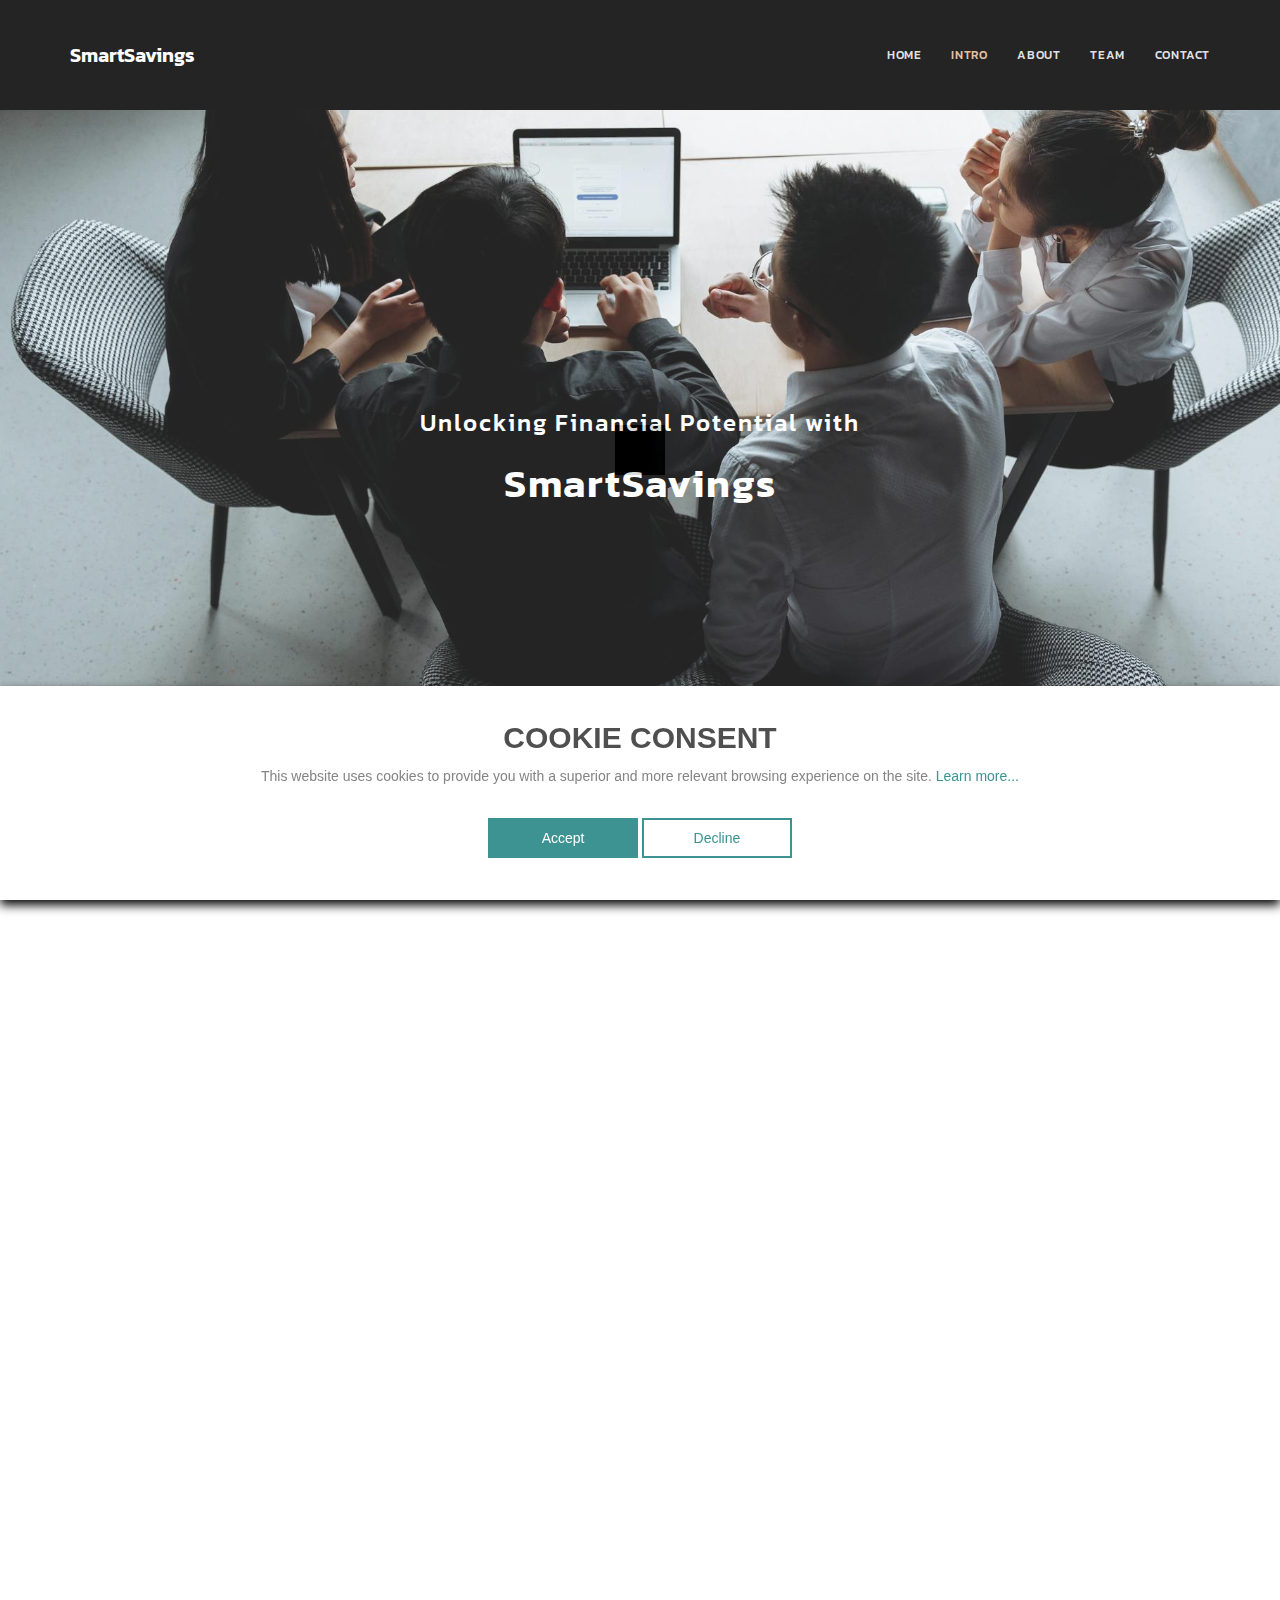
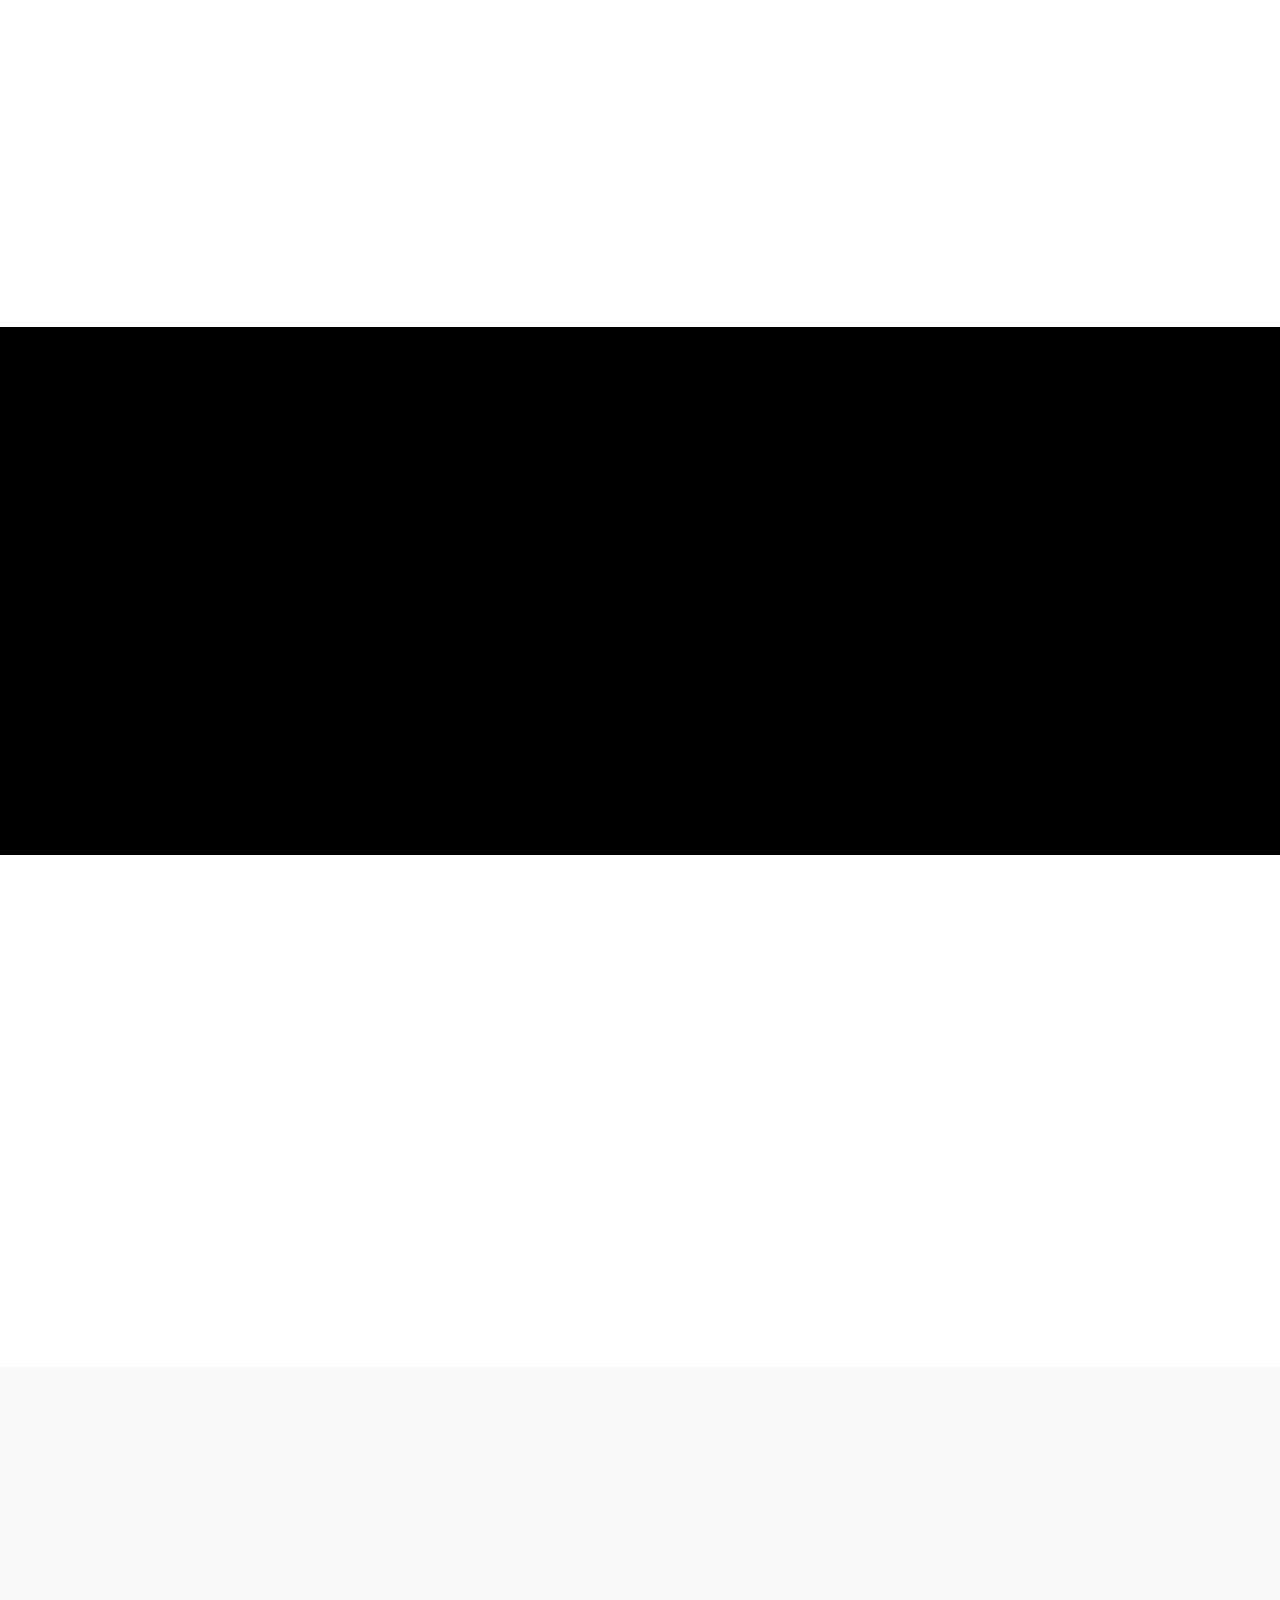
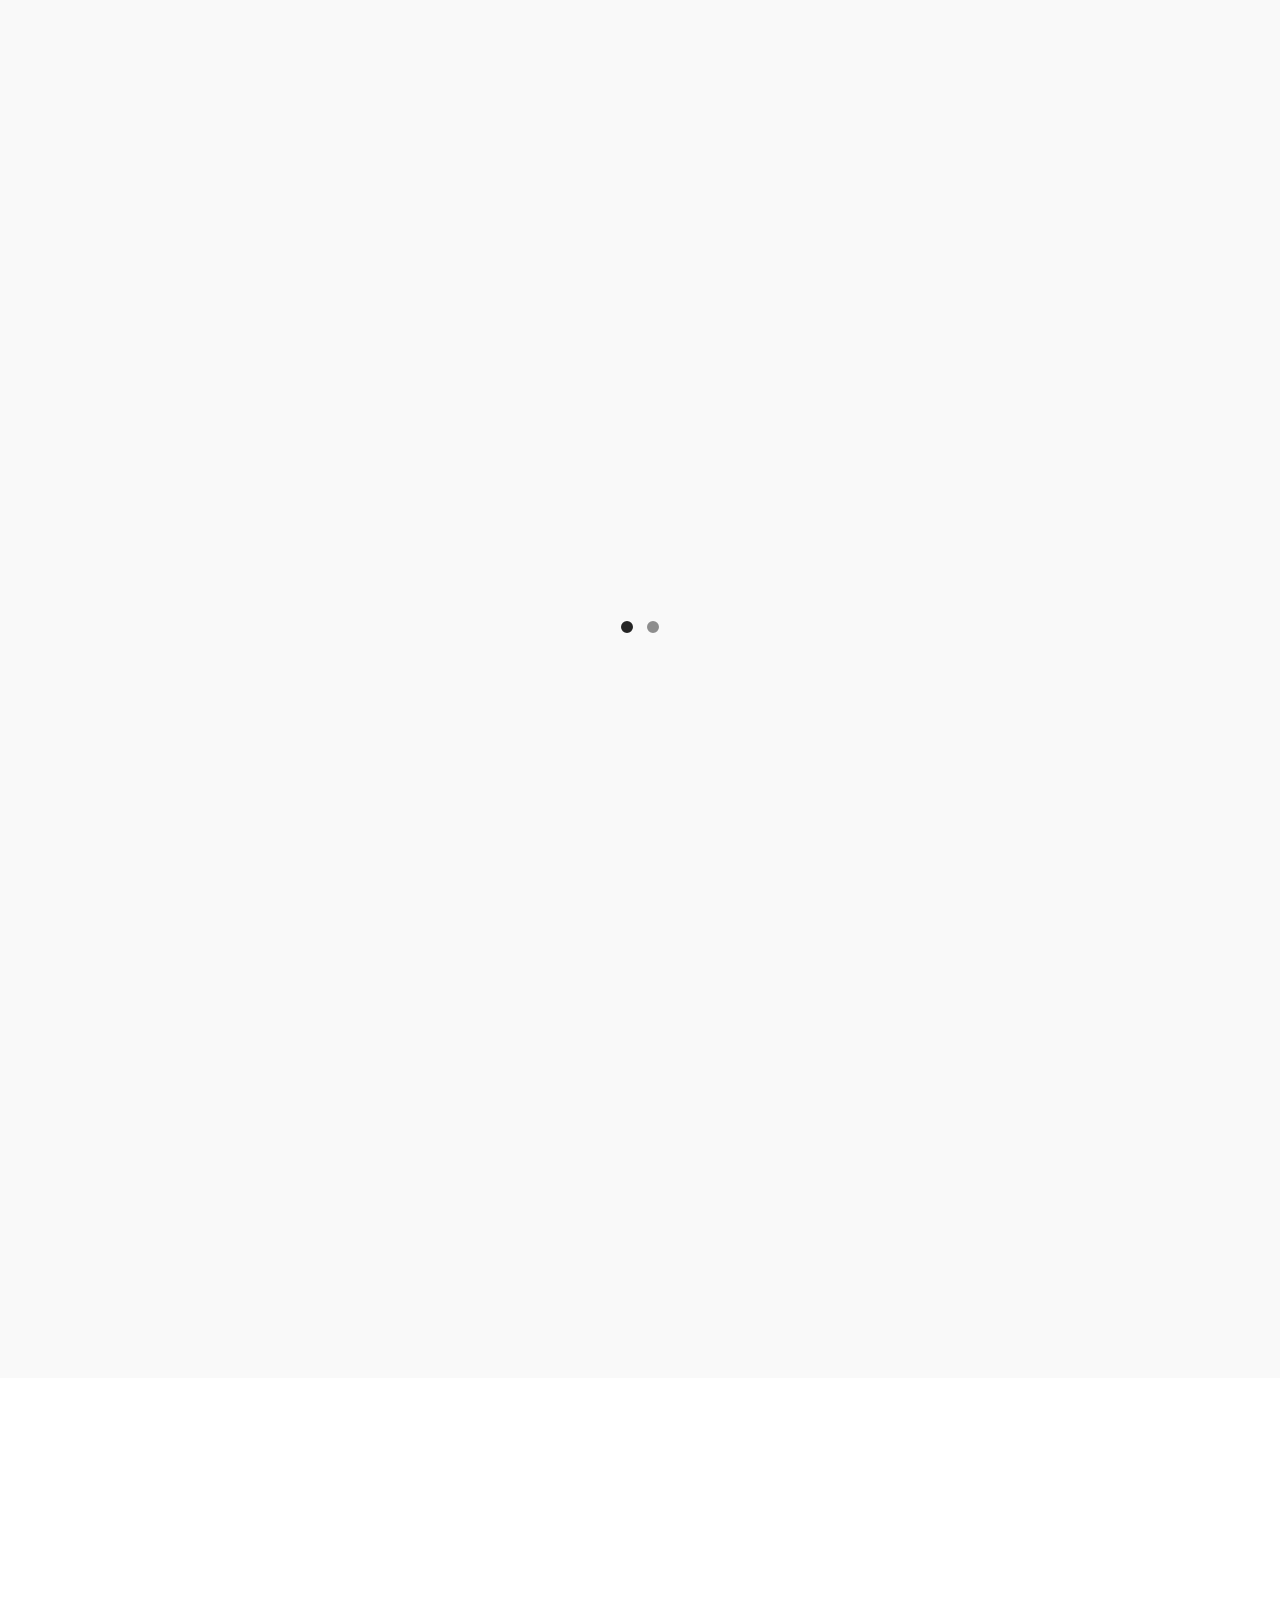
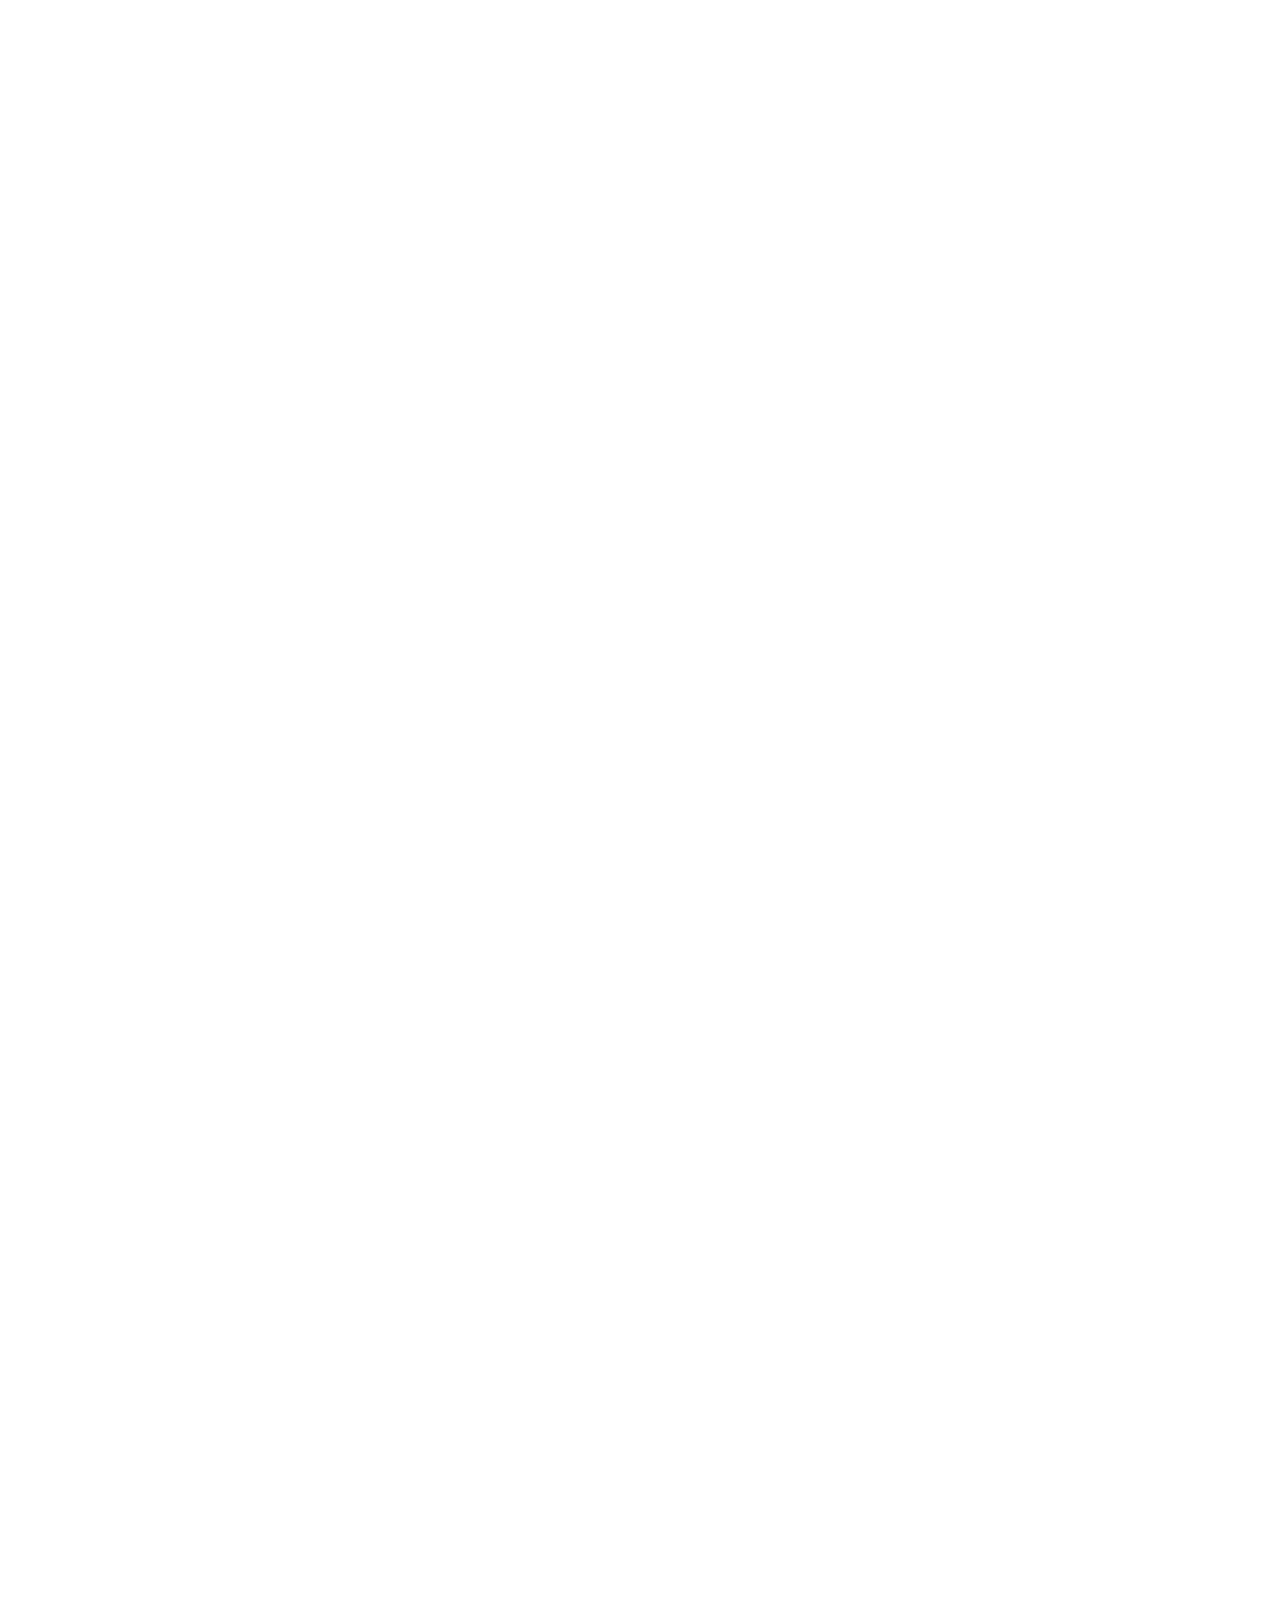
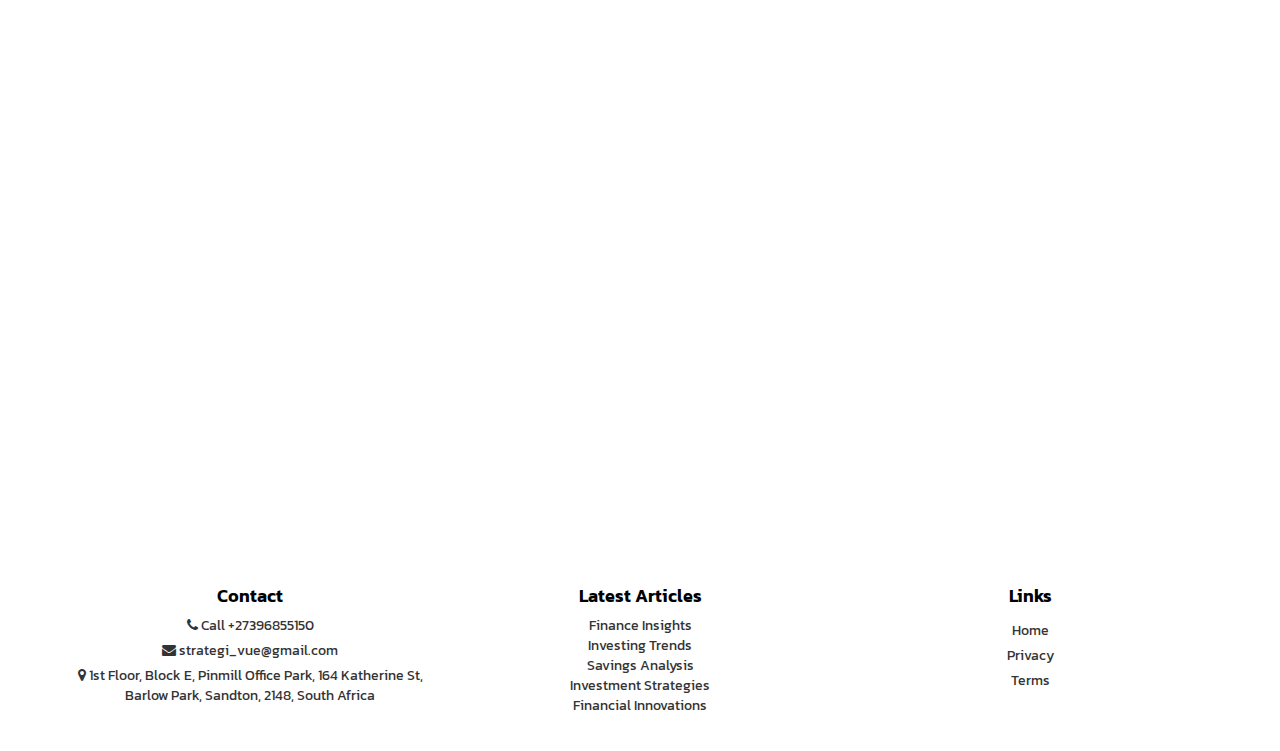
<file: index.html>
<!DOCTYPE html>
<html lang="en">
    <head>
        <title>SmartSavings</title>
        <meta name="description" content="" />
        <meta name="author" content="" />
        <meta charset="UTF-8" />
        <meta http-equiv="X-UA-Compatible" content="IE=Edge" />
        <meta
            name="viewport"
            content="width=device-width, initial-scale=1, maximum-scale=1"
        />
        <link rel="shortcut icon" href="images/logo.png" />
        <link rel="stylesheet" href="css/bootstrap.min.css" />
        <link rel="stylesheet" href="css/animate.css" />
        <link rel="stylesheet" href="css/font-awesome.min.css" />
        <link rel="stylesheet" href="css/owl.theme.css" />
        <link rel="stylesheet" href="css/owl.carousel.css" />

        <!-- Main css -->
        <link rel="stylesheet" href="css/style.css" />

        <!-- Google Font -->
        <link
            href="https://fonts.googleapis.com/css?family=Kanit:400,500,600"
            rel="stylesheet"
            type="text/css"
        />
    </head>
    <body data-spy="scroll" data-offset="50" data-target=".navbar-collapse">
        <!-- =========================
     PRE LOADER       
============================== -->
        <div class="preloader">
            <div class="sk-rotating-plane"></div>
        </div>

        <!-- =========================
     NAVIGATION LINKS     
============================== -->
        <div
            class="navbar navbar-fixed-top custom-navbar"
            role="navigation"
            style="background: #000000 !important"
        >
            <div class="container">
                <!-- navbar header -->
                <div class="navbar-header">
                    <button
                        class="navbar-toggle"
                        data-toggle="collapse"
                        data-target=".navbar-collapse"
                    >
                        <span class="icon icon-bar"></span>
                        <span class="icon icon-bar"></span>
                        <span class="icon icon-bar"></span>
                    </button>
                    <a href="index.html" class="navbar-brand">SmartSavings</a>
                </div>

                <div class="collapse navbar-collapse">
                    <ul class="nav navbar-nav navbar-right">
                        <li>
                            <a href="index.html" class="smoothScroll">Home</a>
                        </li>
                        <li><a href="#intro" class="smoothScroll">Intro</a></li>
                        <li>
                            <a href="#overview" class="smoothScroll">About</a>
                        </li>
                        <li>
                            <a href="#speakers" class="smoothScroll">Team</a>
                        </li>
                        <li>
                            <a href="#contact" class="smoothScroll">Contact</a>
                        </li>
                    </ul>
                </div>
            </div>
        </div>

        <!-- =========================
INTRO SECTION   
============================== -->
        <section id="intro" class="parallax-section">
            <div class="container">
                <div class="row">
                    <div class="col-md-12 col-sm-12">
                        <h3 class="wow bounceIn" data-wow-delay="0.9s">
                            Unlocking Financial Potential with
                        </h3>
                        <h1 class="wow fadeInUp" data-wow-delay="1.6s">
                            SmartSavings
                        </h1>
                    </div>
                </div>
            </div>
        </section>

        <!-- =========================
OVERVIEW SECTION   
============================== -->
        <section id="overview" class="parallax-section">
            <div class="container">
                <div class="row">
                    <div
                        class="wow fadeInUp col-md-6 col-sm-6"
                        data-wow-delay="0.6s"
                    >
                        <h3>Our Mission</h3>
                        <p>
                            Empowering Financial Futures: We are dedicated to
                            empowering individuals to achieve financial
                            independence through tailored solutions in financial
                            planning, portfolio diversification, and smart
                            investing strategies.
                        </p>
                        <p>
                            Our mission is to provide clarity and guidance on
                            the path to financial stability and security,
                            helping you make informed decisions about your
                            savings and investments.
                        </p>
                    </div>

                    <div
                        class="wow fadeInUp col-md-6 col-sm-6"
                        data-wow-delay="0.9s"
                    >
                        <img
                            src="images/overview-img.jpg"
                            class="img-responsive"
                            alt="Overview"
                        />
                    </div>
                </div>
                <div class="row">
                    <div
                        class="wow fadeInUp col-md-6 col-sm-6"
                        data-wow-delay="0.9s"
                    >
                        <img
                            src="images/overview-img-1.jpg"
                            class="img-responsive"
                            alt="Overview"
                        />
                    </div>

                    <div
                        class="wow fadeInUp col-md-6 col-sm-6"
                        data-wow-delay="0.6s"
                    >
                        <h3>Why Choose Us?</h3>
                        <p>
                            Comprehensive Financial Solutions: With expertise in
                            asset management, investment strategy, and portfolio
                            solutions, we offer comprehensive services tailored
                            to meet your unique financial goals, whether you’re
                            planning for retirement or aiming to grow your
                            wealth through investing.
                        </p>
                        <p>
                            Whether you're seeking guidance on smart savings
                            techniques or exploring investment opportunities, we
                            are committed to helping you navigate the
                            complexities of finance with confidence and clear
                            direction.
                        </p>
                    </div>
                </div>
            </div>
        </section>

        <!-- =========================
DETAIL SECTION   
============================== -->
        <section id="detail" class="parallax-section">
            <div class="container">
                <div class="row">
                    <div
                        class="wow fadeInLeft col-md-4 col-sm-4"
                        data-wow-delay="0.3s"
                    >
                        <i class="fa fa-group"></i>
                        <h3>120 Participants</h3>
                        <p>
                            Our consulting platform connects a diverse community
                            of individuals passionate about financial growth.
                            From aspiring investors to seasoned professionals,
                            our network offers a space for learning, sharing
                            insights, and navigating the world of finance,
                            investing, and savings. Join a community dedicated
                            to achieving financial independence and making
                            smarter, informed decisions in today's evolving
                            market.
                        </p>
                    </div>

                    <div
                        class="wow fadeInUp col-md-4 col-sm-4"
                        data-wow-delay="0.6s"
                    >
                        <i class="fa fa-clock-o"></i>
                        <h3>14 Programs</h3>
                        <p>
                            Explore our comprehensive programs designed to
                            elevate your understanding of finance and investing.
                            We offer specialized workshops, personalized
                            financial planning sessions, and consultations aimed
                            at helping you manage your savings and investments
                            effectively. Our programs focus on empowering
                            individuals to make informed decisions and enhance
                            their financial strategies for long-term success.
                        </p>
                    </div>

                    <div
                        class="wow fadeInRight col-md-4 col-sm-4"
                        data-wow-delay="0.9s"
                    >
                        <i class="fa fa-microphone"></i>
                        <h3>8 Speakers</h3>
                        <p>
                            Gain valuable insights from our expert speakers, who
                            are leaders in the field of finance and investing.
                            These thought leaders will share their strategies on
                            building wealth, managing savings, and investing in
                            diverse portfolios. Their presentations are designed
                            to inspire, educate, and provide actionable tips for
                            achieving financial success, whether you're just
                            starting out or looking to enhance your financial
                            portfolio.
                        </p>
                    </div>
                </div>
            </div>
        </section>

        <!-- =========================
VIDEO SECTION   
============================== -->
        <section id="video" class="parallax-section">
            <div class="container">
                <div class="row">
                    <div
                        class="wow fadeInUp col-md-6 col-sm-10"
                        data-wow-delay="1.3s"
                    >
                        <h2>Watch Video</h2>
                        <h3>Exploring Investment Strategies: A Video Series</h3>
                        <p>
                            Join us in an in-depth video series that breaks down
                            key investment strategies, smart savings tips, and
                            financial planning practices. Whether you're new to
                            the world of investing or seeking advanced
                            techniques for asset management, our video content
                            offers essential knowledge. Learn how to manage your
                            finances effectively, optimize your savings, and
                            make informed investment decisions that set you on a
                            path to long-term financial security.
                        </p>
                    </div>
                    <div
                        class="wow fadeInUp col-md-6 col-sm-10"
                        data-wow-delay="1.6s"
                    >
                        <div class="embed-responsive embed-responsive-16by9">
                            <iframe
                                class="embed-responsive-item"
                                src="https://www.youtube.com/embed/XDPwXQjAlB0"
                                allowfullscreen
                            ></iframe>
                        </div>
                    </div>
                </div>
            </div>
        </section>

        <!-- =========================
SPEAKERS SECTION   
============================== -->
        <section id="speakers" class="parallax-section">
            <div class="container">
                <div class="row">
                    <div class="col-md-12 col-sm-12 wow bounceIn">
                        <div class="section-title">
                            <h2>Creative Speakers</h2>
                            <p>
                                Our consulting speakers are experts in the world
                                of finance, investing, and savings. Each speaker
                                brings a wealth of knowledge and experience,
                                offering valuable insights into how you can
                                optimize your financial strategies, investments,
                                and savings plans for long-term success. Engage
                                with thought leaders and experienced
                                professionals who will inspire you to achieve
                                your financial goals.
                            </p>
                        </div>
                    </div>

                    <!-- Testimonial Owl Carousel section
			================================================== -->
                    <div id="owl-speakers" class="owl-carousel">
                        <div
                            class="item wow fadeInUp col-md-3 col-sm-3"
                            data-wow-delay="0.9s"
                        >
                            <div class="speakers-wrapper">
                                <img
                                    src="images/speakers-img1.jpg"
                                    class="img-responsive"
                                    alt="speakers"
                                />
                                <div class="speakers-thumb">
                                    <h3>Sarah Miller</h3>
                                    <h6>Financial Advisor</h6>
                                </div>
                            </div>
                        </div>

                        <div
                            class="item wow fadeInUp col-md-3 col-sm-3"
                            data-wow-delay="0.6s"
                        >
                            <div class="speakers-wrapper">
                                <img
                                    src="images/speakers-img2.jpg"
                                    class="img-responsive"
                                    alt="speakers"
                                />
                                <div class="speakers-thumb">
                                    <h3>James Carter</h3>
                                    <h6>Investment Strategist</h6>
                                </div>
                            </div>
                        </div>

                        <div
                            class="item wow fadeInUp col-md-3 col-sm-3"
                            data-wow-delay="0.9s"
                        >
                            <div class="speakers-wrapper">
                                <img
                                    src="images/speakers-img3.jpg"
                                    class="img-responsive"
                                    alt="speakers"
                                />
                                <div class="speakers-thumb">
                                    <h3>Elizabeth White</h3>
                                    <h6>Savings Expert</h6>
                                </div>
                            </div>
                        </div>

                        <div
                            class="item wow fadeInUp col-md-3 col-sm-3"
                            data-wow-delay="0.6s"
                        >
                            <div class="speakers-wrapper">
                                <img
                                    src="images/speakers-img4.jpg"
                                    class="img-responsive"
                                    alt="speakers"
                                />
                                <div class="speakers-thumb">
                                    <h3>Michael Johnson</h3>
                                    <h6>Wealth Manager</h6>
                                </div>
                            </div>
                        </div>

                        <div
                            class="item wow fadeInUp col-md-3 col-sm-3"
                            data-wow-delay="0.6s"
                        >
                            <div class="speakers-wrapper">
                                <img
                                    src="images/speakers-img5.jpg"
                                    class="img-responsive"
                                    alt="speakers"
                                />
                                <div class="speakers-thumb">
                                    <h3>Amy Clark</h3>
                                    <h6>Financial Planner</h6>
                                </div>
                            </div>
                        </div>
                    </div>
                </div>
            </div>
        </section>

        <!-- =========================
FAQ SECTION   
============================== -->
        <section id="faq" class="parallax-section">
            <div class="container">
                <div class="row">
                    <!-- Section title
		================================================== -->
                    <div
                        class="wow bounceIn col-md-offset-2 col-md-8 col-sm-offset-1 col-sm-10 text-center"
                    >
                        <div class="section-title">
                            <h2>FAQ</h2>
                            <p>
                                Here we have gathered some commonly asked
                                questions
                            </p>
                        </div>
                    </div>

                    <div
                        class="wow fadeInUp col-md-offset-1 col-md-10 col-sm-offset-1 col-sm-10"
                        data-wow-delay="0.9s"
                    >
                        <div
                            class="panel-group"
                            id="accordion"
                            role="tablist"
                            aria-multiselectable="true"
                        >
                            <div class="panel panel-default">
                                <div
                                    class="panel-heading"
                                    role="tab"
                                    id="headingOne"
                                >
                                    <h4 class="panel-title">
                                        <a
                                            class="collapsed"
                                            data-toggle="collapse"
                                            data-parent="#accordion"
                                            href="#collapseOne"
                                            aria-expanded="false"
                                            aria-controls="collapseOne"
                                        >
                                            How can Financial planning
                                            consulting services benefit my
                                            organization?
                                        </a>
                                    </h4>
                                </div>
                                <div
                                    id="collapseOne"
                                    class="panel-collapse collapse in"
                                    role="tabpanel"
                                    aria-labelledby="headingOne"
                                >
                                    <div class="panel-body">
                                        <p>
                                            Financial planning consulting
                                            services provide customized
                                            strategies to optimize your
                                            financial resources, minimize risks,
                                            and maximize returns. Our
                                            consultants guide you through
                                            budgeting, investment analysis, and
                                            savings strategies, helping your
                                            organization make smart financial
                                            decisions for sustainable growth.
                                        </p>
                                    </div>
                                </div>
                            </div>

                            <div class="panel panel-default">
                                <div
                                    class="panel-heading"
                                    role="tab"
                                    id="headingTwo"
                                >
                                    <h4 class="panel-title">
                                        <a
                                            class="collapsed"
                                            data-toggle="collapse"
                                            data-parent="#accordion"
                                            href="#collapseTwo"
                                            aria-expanded="false"
                                            aria-controls="collapseTwo"
                                        >
                                            How does Portfolio diversification
                                            consulting contribute to business
                                            growth?
                                        </a>
                                    </h4>
                                </div>
                                <div
                                    id="collapseTwo"
                                    class="panel-collapse collapse"
                                    role="tabpanel"
                                    aria-labelledby="headingTwo"
                                >
                                    <div class="panel-body">
                                        <p>
                                            Portfolio diversification consulting
                                            helps spread investment risks across
                                            various asset classes, industries,
                                            and regions. By diversifying your
                                            investments, you can reduce
                                            potential losses and increase your
                                            chances of capitalizing on emerging
                                            opportunities, driving long-term
                                            growth and stability.
                                        </p>
                                    </div>
                                </div>
                            </div>

                            <div class="panel panel-default">
                                <div
                                    class="panel-heading"
                                    role="tab"
                                    id="headingThree"
                                >
                                    <h4 class="panel-title">
                                        <a
                                            class="collapsed"
                                            data-toggle="collapse"
                                            data-parent="#accordion"
                                            href="#collapseThree"
                                            aria-expanded="false"
                                            aria-controls="collapseThree"
                                        >
                                            What role does Asset management
                                            consulting play in organizational
                                            success?
                                        </a>
                                    </h4>
                                </div>
                                <div
                                    id="collapseThree"
                                    class="panel-collapse collapse"
                                    role="tabpanel"
                                    aria-labelledby="headingThree"
                                >
                                    <div class="panel-body">
                                        <p>
                                            Asset management consulting
                                            optimizes the performance of your
                                            organization's assets, including
                                            investments, savings, and other
                                            financial holdings. By developing
                                            effective asset management
                                            strategies, you can enhance
                                            efficiency, reduce costs, and
                                            maximize returns, contributing to
                                            your organization's overall success.
                                        </p>
                                    </div>
                                </div>
                            </div>
                        </div>
                    </div>
                </div>
            </div>
        </section>

        <!-- =========================
    OVERVIEW SECTION   
============================== -->
        <section id="overview" class="parallax-section">
            <div class="container">
                <div class="row">
                    <div class="col-md-12 col-sm-12 wow bounceIn">
                        <div class="section-title">
                            <h2>What our clients say about us</h2>
                            <p>
                                Client testimonials on our finance and investing
                                consultation services
                            </p>
                        </div>
                    </div>
                </div>
                <div class="row">
                    <div
                        class="wow fadeInUp col-md-6 col-sm-6"
                        data-wow-delay="0.6s"
                    >
                        <h3>John Davis</h3>
                        <p>
                            "I’ve been working with the team for over a year,
                            and their expertise in finance and investing has
                            been invaluable. They helped me better understand my
                            financial situation and gave me clear strategies for
                            managing my savings and investments. Their
                            personalized approach allowed me to build a more
                            secure financial future, and I now feel more
                            confident in making financial decisions. What
                            impressed me the most was their attention to detail
                            and their ability to explain complex financial
                            concepts in a way that was easy to understand. They
                            took the time to learn about my specific goals, risk
                            tolerance, and time horizon, then tailored a plan
                            that worked for me. Since implementing their
                            recommendations, I've seen significant growth in my
                            investments, and I’m more informed about how to
                            manage my finances going forward. If you're serious
                            about securing your financial future, I highly
                            recommend their services. The peace of mind they've
                            provided has been worth every penny."
                        </p>
                    </div>

                    <div
                        class="wow fadeInUp col-md-6 col-sm-6"
                        data-wow-delay="0.9s"
                    >
                        <img
                            src="images/client-1.jpg"
                            class="img-responsive"
                            alt="Overview"
                        />
                    </div>
                </div>
                <div class="row">
                    <div
                        class="wow fadeInUp col-md-6 col-sm-6"
                        data-wow-delay="0.9s"
                    >
                        <img
                            src="images/client-2.jpg"
                            class="img-responsive"
                            alt="Overview"
                        />
                    </div>

                    <div
                        class="wow fadeInUp col-md-6 col-sm-6"
                        data-wow-delay="0.6s"
                    >
                        <h3>Jessica Miller</h3>
                        <p>
                            "The financial advice I received completely
                            transformed my approach to investing. I was unsure
                            about where to start, and I had many questions about
                            how to manage my savings effectively. The team took
                            the time to listen to my concerns and provided me
                            with a tailored plan that helped me understand the
                            ins and outs of investing. They explained complex
                            financial terms in simple language, which made it
                            easier for me to follow their advice. They not only
                            focused on growing my investments but also on
                            ensuring that I had a solid savings strategy to fall
                            back on. What I appreciated most was their
                            transparency—there were no hidden fees or unclear
                            terms. They were always there to guide me through
                            every decision, and now I feel more confident about
                            the financial choices I make. Thanks to their
                            support, I’ve seen significant growth in my savings
                            and investments, and I am now better prepared for
                            the future. Their dedication to my financial success
                            is truly unmatched, and I would recommend them to
                            anyone looking for expert guidance in finance."
                        </p>
                    </div>
                </div>
                <div class="row">
                    <div
                        class="wow fadeInUp col-md-6 col-sm-6"
                        data-wow-delay="0.6s"
                    >
                        <h3>Michael Anderson</h3>
                        <p>
                            "I have been using the services of this consulting
                            firm for my long-term financial planning, and I
                            couldn't be more satisfied. They helped me identify
                            areas where I could optimize my savings and showed
                            me new investment opportunities that I hadn't
                            considered before. Their in-depth knowledge of the
                            financial markets and investment strategies was
                            immediately evident, and they took the time to
                            understand my personal situation and goals. The team
                            provided a comprehensive financial review, and I was
                            particularly impressed by their ability to highlight
                            areas where I could reduce risk while still aiming
                            for solid returns. They not only assisted with my
                            investment strategies but also helped me plan for
                            future financial milestones, like retirement and
                            education savings. Their holistic approach to
                            finance has made a huge difference in my ability to
                            manage risk while still aiming for strong returns.
                            Thanks to their expertise, I’ve made smarter
                            financial decisions, and my savings have grown
                            steadily. Their guidance has been key to securing a
                            stable financial future for me and my family. I am
                            extremely grateful for their professionalism and
                            would highly recommend them to anyone seeking
                            reliable and personalized financial advice."
                        </p>
                    </div>

                    <div
                        class="wow fadeInUp col-md-6 col-sm-6"
                        data-wow-delay="0.9s"
                    >
                        <img
                            src="images/client-3.jpg"
                            class="img-responsive"
                            alt="Overview"
                        />
                    </div>
                </div>
            </div>
        </section>

        <!-- =========================
    CONTACT SECTION   
============================== -->
        <section id="contact" class="parallax-section">
            <div class="container">
                <div class="row">
                    <div
                        class="wow fadeInUp col-md-offset-1 col-md-5 col-sm-6"
                        data-wow-delay="0.6s"
                    >
                        <div class="contact_des">
                            <iframe
                                src="https://www.google.com/maps/embed?pb=!1m18!1m12!1m3!1d28663.24206304893!2d28.045234810940563!3d-26.102011200000003!2m3!1f0!2f0!3f0!3m2!1i1024!2i768!4f13.1!3m3!1m2!1s0x1e950cb1b5853a3f%3A0x989dee6b3d1c5232!2sFreethinking%20Business%20Consultants!5e0!3m2!1suk!2sua!4v1734166493110!5m2!1suk!2sua"
                                width="100%"
                                height="450"
                                frameborder="0"
                                style="border: 0"
                                allowfullscreen=""
                                aria-hidden="false"
                                tabindex="0"
                            ></iframe>
                        </div>
                    </div>

                    <div
                        class="wow fadeInUp col-md-5 col-sm-6"
                        data-wow-delay="0.9s"
                    >
                        <div class="contact_detail">
                            <div class="section-title">
                                <h2>Keep in touch</h2>
                            </div>
                            <form action="#" method="post">
                                <input
                                    name="name"
                                    type="text"
                                    class="form-control"
                                    id="name"
                                    placeholder="Name"
                                />
                                <input
                                    style="margin-bottom: 0px"
                                    name="email"
                                    type="email"
                                    class="form-control"
                                    id="email"
                                    placeholder="Email"
                                />
                                <span
                                    style="
                                        display: block;
                                        color: red;
                                        padding: 6px 12px;
                                    "
                                    id="result"
                                ></span>
                                <textarea
                                    name="message"
                                    rows="5"
                                    class="form-control"
                                    id="message"
                                    placeholder="Message"
                                ></textarea>
                                <div class="col-md-6 col-sm-10">
                                    <input
                                        onclick="sendForm()"
                                        name="submit"
                                        type="submit"
                                        class="form-control"
                                        id="submit"
                                        value="SEND"
                                    />
                                </div>
                            </form>
                        </div>
                    </div>
                </div>
            </div>
        </section>

        <!-- =========================
    FOOTER SECTION   
============================== -->
        <footer class="site-footer">
            <div class="container">
                <div class="row">
                    <div class="col-md-6 col-lg-4">
                        <h4 style="color: #000000">Contact</h4>
                        <div class="info_contact">
                            <div>
                                <i class="fa fa-phone" aria-hidden="true"></i>
                                <span> Call +27396855150 </span>
                            </div>
                            <div>
                                <i class="fa fa-envelope"></i>
                                <span>
                                    <a href="mailto:strategi_vue@gmail.com">
                                        strategi_vue@gmail.com
                                    </a>
                                </span>
                            </div>
                            <div>
                                <i
                                    class="fa fa-map-marker"
                                    aria-hidden="true"
                                ></i>
                                <span>
                                    1st Floor, Block E, Pinmill Office Park, 164
                                    Katherine St, Barlow Park, Sandton, 2148,
                                    South Africa
                                </span>
                            </div>
                        </div>
                    </div>

                    <div class="col-md-6 col-lg-4">
                        <div class="content">
                            <div class="footer-widget">
                                <h4 style="color: #000000">Latest Articles</h4>
                                <div class="fwidget">
                                    <ul style="padding-left: 0">
                                        <li style="list-style-type: none">
                                            <a href="#0">Finance Insights</a>
                                        </li>
                                        <li style="list-style-type: none">
                                            <a href="#0">Investing Trends</a>
                                        </li>
                                        <li style="list-style-type: none">
                                            <a href="#0">Savings Analysis</a>
                                        </li>
                                        <li style="list-style-type: none">
                                            <a href="#0"
                                                >Investment Strategies</a
                                            >
                                        </li>
                                        <li style="list-style-type: none">
                                            <a href="#0"
                                                >Financial Innovations</a
                                            >
                                        </li>
                                    </ul>
                                </div>
                            </div>
                        </div>
                    </div>

                    <div class="col-lg-4 col-md-6">
                        <div class="links">
                            <h4 style="color: #000000">Links</h4>
                            <span>
                                <a href="index.html">Home</a>
                            </span>
                            <span>
                                <a href="privacy-policy.html">Privacy</a>
                            </span>
                            <span>
                                <a href="terms-of-use.html">Terms</a>
                            </span>
                        </div>
                    </div>
                </div>
            </div>
        </footer>

        <!-- Cookie banner -->
        <div class="cookie-wrapper show">
            <div>
                <i class="bx bx-cookie"></i>
                <h2 style="text-align: center">Cookie Consent</h2>
            </div>

            <div class="data">
                <p>
                    This website uses cookies to provide you with a superior and
                    more relevant browsing experience on the site.
                    <a href="#">Learn more...</a>
                </p>
            </div>

            <div class="buttons">
                <button class="cookie-button" id="acceptBtn">Accept</button>
                <button class="cookie-button" id="declineBtn">Decline</button>
            </div>
        </div>
        <!-- End Cookie banner -->

        <!-- Back top -->
        <a href="#back-top" class="go-top"><i class="fa fa-angle-up"></i></a>

        <!-- =========================
     SCRIPTS   
============================== -->
        <script src="js/jquery.js"></script>
        <script src="js/bootstrap.min.js"></script>
        <script src="js/jquery.parallax.js"></script>
        <script src="js/owl.carousel.min.js"></script>
        <script src="js/smoothscroll.js"></script>
        <script src="js/wow.min.js"></script>
        <script src="js/custom.js"></script>
        <script src="js/contact-form.js"></script>
        <script src="js/cookiebanner.js"></script>
    </body>
</html>
</file>
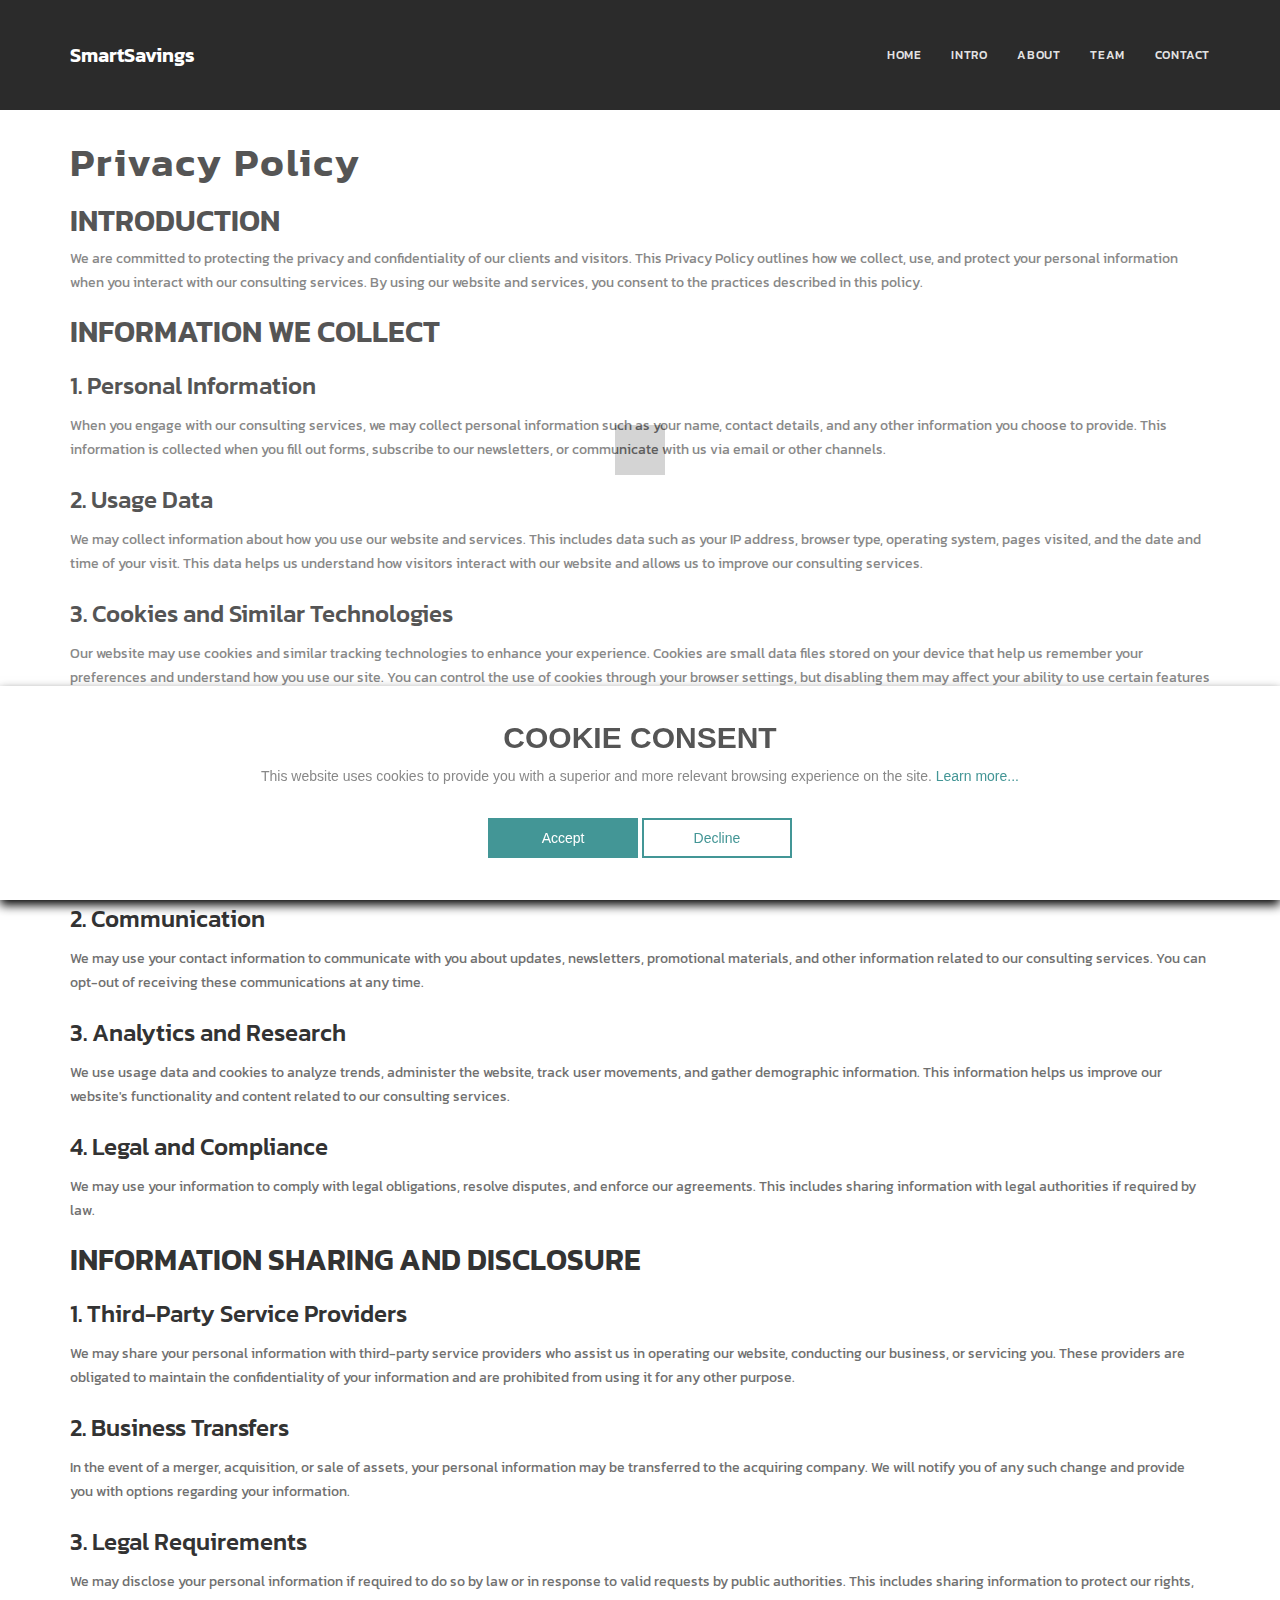
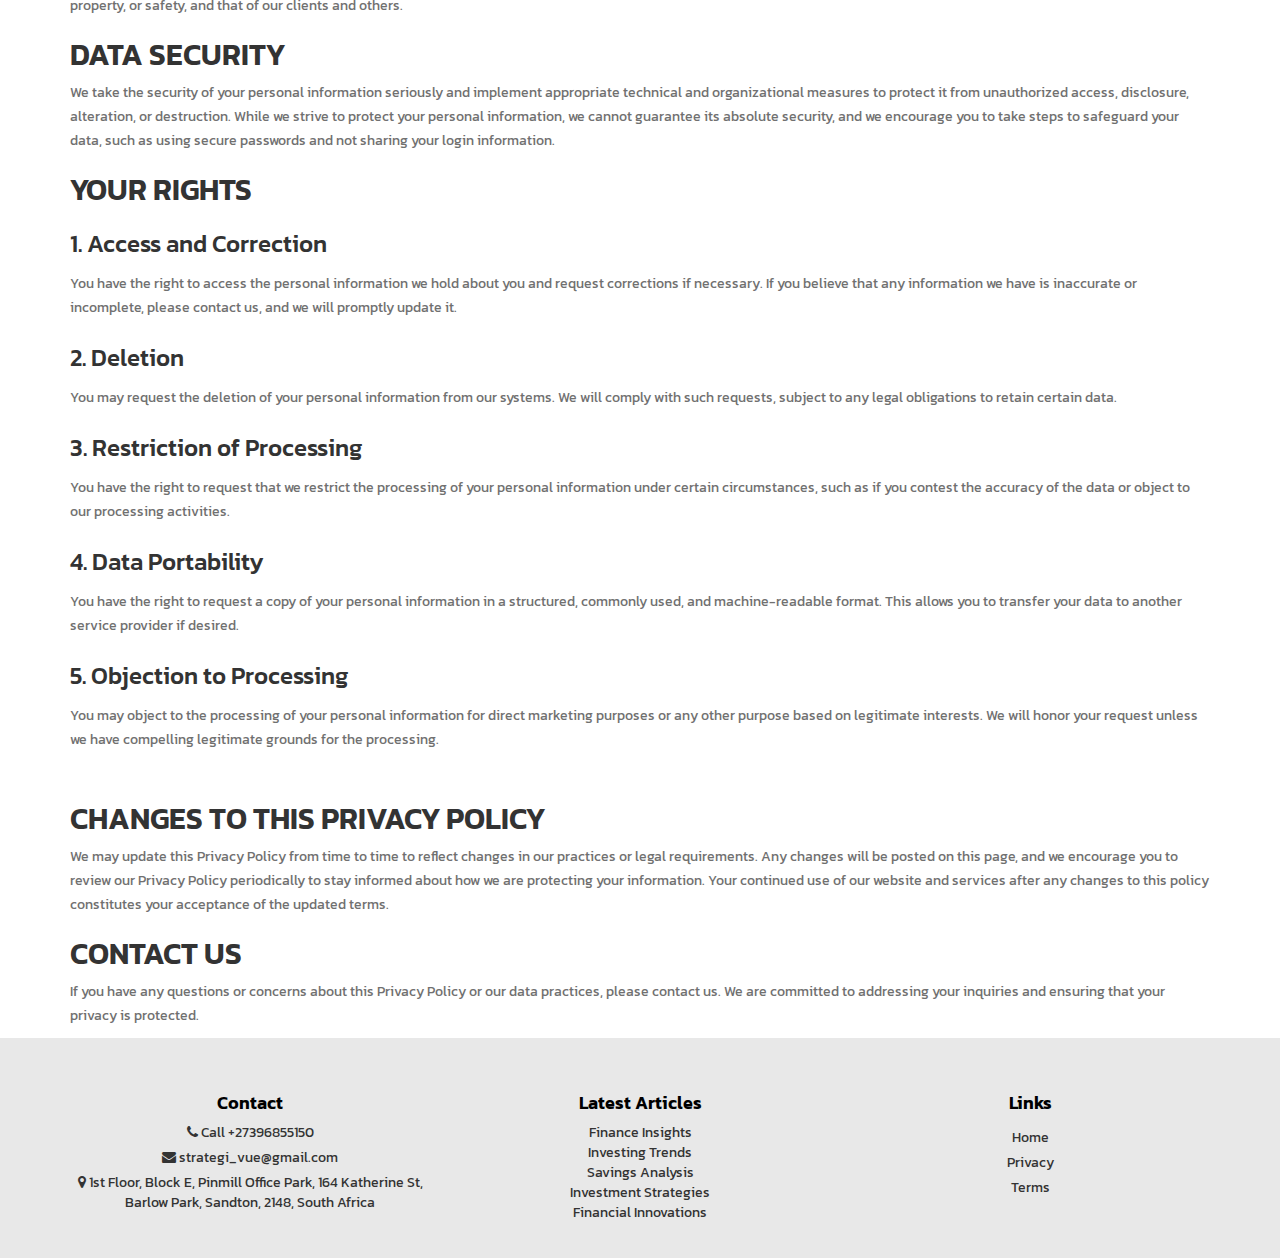
<file: privacy-policy.html>
<!DOCTYPE html>
<html dir="auto" lang="en">
    <head>
        <title>SmartSavings</title>
        <meta name="description" content="" />
        <meta name="author" content="" />
        <meta charset="UTF-8" />
        <meta http-equiv="X-UA-Compatible" content="IE=Edge" />
        <meta
            name="viewport"
            content="width=device-width, initial-scale=1, maximum-scale=1"
        />
        <link rel="shortcut icon" href="images/logo.png" />
        <link rel="stylesheet" href="css/bootstrap.min.css" />
        <link rel="stylesheet" href="css/animate.css" />
        <link rel="stylesheet" href="css/font-awesome.min.css" />
        <link rel="stylesheet" href="css/owl.theme.css" />
        <link rel="stylesheet" href="css/owl.carousel.css" />

        <!-- Main css -->
        <link rel="stylesheet" href="css/style.css" />

        <!-- Google Font -->
        <link
            href="https://fonts.googleapis.com/css?family=Kanit:400,500,600"
            rel="stylesheet"
            type="text/css"
        />
    </head>
    <body>
        <!-- =========================
            PRE LOADER       
        ============================== -->
        <div class="preloader">
            <div class="sk-rotating-plane"></div>
        </div>

        <!-- =========================
            NAVIGATION LINKS     
        ============================== -->
        <div
            style="background: #000000"
            class="navbar navbar-fixed-top custom-navbar"
            role="navigation"
        >
            <div class="container">
                <!-- navbar header -->
                <div class="navbar-header">
                    <button
                        class="navbar-toggle"
                        data-toggle="collapse"
                        data-target=".navbar-collapse"
                    >
                        <span class="icon icon-bar"></span>
                        <span class="icon icon-bar"></span>
                        <span class="icon icon-bar"></span>
                    </button>
                    <a href="index.html" class="navbar-brand">SmartSavings</a>
                </div>

                <div class="collapse navbar-collapse">
                    <ul class="nav navbar-nav navbar-right">
                        <li>
                            <a href="index.html" class="smoothScroll">Home</a>
                        </li>
                        <li><a href="#intro" class="smoothScroll">Intro</a></li>
                        <li>
                            <a href="#overview" class="smoothScroll">About</a>
                        </li>
                        <li>
                            <a href="#speakers" class="smoothScroll">Team</a>
                        </li>
                        <li>
                            <a href="#contact" class="smoothScroll">Contact</a>
                        </li>
                    </ul>
                </div>
            </div>
        </div>
        <main>
            <article
                class="container additional-wrapper"
                style="margin-top: 100px"
            >
                <div class="page__content" style="padding: 20px 0px">
                    <h1>Privacy Policy</h1>
                    <h2>Introduction</h2>
                    <p>
                        We are committed to protecting the privacy and
                        confidentiality of our clients and visitors. This
                        Privacy Policy outlines how we collect, use, and protect
                        your personal information when you interact with our
                        consulting services. By using our website and services,
                        you consent to the practices described in this policy.
                    </p>

                    <h2>Information We Collect</h2>
                    <h3>1. Personal Information</h3>
                    <p>
                        When you engage with our consulting services, we may
                        collect personal information such as your name, contact
                        details, and any other information you choose to
                        provide. This information is collected when you fill out
                        forms, subscribe to our newsletters, or communicate with
                        us via email or other channels.
                    </p>

                    <h3>2. Usage Data</h3>
                    <p>
                        We may collect information about how you use our website
                        and services. This includes data such as your IP
                        address, browser type, operating system, pages visited,
                        and the date and time of your visit. This data helps us
                        understand how visitors interact with our website and
                        allows us to improve our consulting services.
                    </p>

                    <h3>3. Cookies and Similar Technologies</h3>
                    <p>
                        Our website may use cookies and similar tracking
                        technologies to enhance your experience. Cookies are
                        small data files stored on your device that help us
                        remember your preferences and understand how you use our
                        site. You can control the use of cookies through your
                        browser settings, but disabling them may affect your
                        ability to use certain features of our website.
                    </p>

                    <h2>How We Use Your Information</h2>
                    <h3>1. Providing and Improving Services</h3>
                    <p>
                        We use your personal information to provide and improve
                        our consulting services. This includes responding to
                        inquiries, offering personalized consulting solutions
                        related to finance, investing, and savings, and
                        tailoring our services to meet your specific needs.
                    </p>

                    <h3>2. Communication</h3>
                    <p>
                        We may use your contact information to communicate with
                        you about updates, newsletters, promotional materials,
                        and other information related to our consulting
                        services. You can opt-out of receiving these
                        communications at any time.
                    </p>

                    <h3>3. Analytics and Research</h3>
                    <p>
                        We use usage data and cookies to analyze trends,
                        administer the website, track user movements, and gather
                        demographic information. This information helps us
                        improve our website's functionality and content related
                        to our consulting services.
                    </p>

                    <h3>4. Legal and Compliance</h3>
                    <p>
                        We may use your information to comply with legal
                        obligations, resolve disputes, and enforce our
                        agreements. This includes sharing information with legal
                        authorities if required by law.
                    </p>

                    <h2>Information Sharing and Disclosure</h2>
                    <h3>1. Third-Party Service Providers</h3>
                    <p>
                        We may share your personal information with third-party
                        service providers who assist us in operating our
                        website, conducting our business, or servicing you.
                        These providers are obligated to maintain the
                        confidentiality of your information and are prohibited
                        from using it for any other purpose.
                    </p>

                    <h3>2. Business Transfers</h3>
                    <p>
                        In the event of a merger, acquisition, or sale of
                        assets, your personal information may be transferred to
                        the acquiring company. We will notify you of any such
                        change and provide you with options regarding your
                        information.
                    </p>

                    <h3>3. Legal Requirements</h3>
                    <p>
                        We may disclose your personal information if required to
                        do so by law or in response to valid requests by public
                        authorities. This includes sharing information to
                        protect our rights, property, or safety, and that of our
                        clients and others.
                    </p>

                    <h2>Data Security</h2>
                    <p>
                        We take the security of your personal information
                        seriously and implement appropriate technical and
                        organizational measures to protect it from unauthorized
                        access, disclosure, alteration, or destruction. While we
                        strive to protect your personal information, we cannot
                        guarantee its absolute security, and we encourage you to
                        take steps to safeguard your data, such as using secure
                        passwords and not sharing your login information.
                    </p>

                    <h2>Your Rights</h2>
                    <h3>1. Access and Correction</h3>
                    <p>
                        You have the right to access the personal information we
                        hold about you and request corrections if necessary. If
                        you believe that any information we have is inaccurate
                        or incomplete, please contact us, and we will promptly
                        update it.
                    </p>

                    <h3>2. Deletion</h3>
                    <p>
                        You may request the deletion of your personal
                        information from our systems. We will comply with such
                        requests, subject to any legal obligations to retain
                        certain data.
                    </p>

                    <h3>3. Restriction of Processing</h3>
                    <p>
                        You have the right to request that we restrict the
                        processing of your personal information under certain
                        circumstances, such as if you contest the accuracy of
                        the data or object to our processing activities.
                    </p>

                    <h3>4. Data Portability</h3>
                    <p>
                        You have the right to request a copy of your personal
                        information in a structured, commonly used, and
                        machine-readable format. This allows you to transfer
                        your data to another service provider if desired.
                    </p>

                    <h3>5. Objection to Processing</h3>
                    <p>
                        You may object to the processing of your personal
                        information for direct marketing purposes or any other
                        purpose based on legitimate interests. We will honor
                        your request unless we have compelling legitimate
                        grounds for the processing.
                    </p>
                </div>

                <h2>Changes to This Privacy Policy</h2>
                <p>
                    We may update this Privacy Policy from time to time to
                    reflect changes in our practices or legal requirements. Any
                    changes will be posted on this page, and we encourage you to
                    review our Privacy Policy periodically to stay informed
                    about how we are protecting your information. Your continued
                    use of our website and services after any changes to this
                    policy constitutes your acceptance of the updated terms.
                </p>

                <h2>Contact Us</h2>
                <p>
                    If you have any questions or concerns about this Privacy
                    Policy or our data practices, please contact us. We are
                    committed to addressing your inquiries and ensuring that
                    your privacy is protected.
                </p>
            </article>
        </main>

        <!-- =========================
    FOOTER SECTION   
============================== -->
        <footer class="site-footer" style="background: #e8e8e8">
            <div class="container">
                <div class="row">
                    <div class="col-md-6 col-lg-4">
                        <h4 style="color: #000000">Contact</h4>
                        <div class="info_contact">
                            <div>
                                <i class="fa fa-phone" aria-hidden="true"></i>
                                <span> Call +27396855150 </span>
                            </div>
                            <div>
                                <i class="fa fa-envelope"></i>
                                <span>
                                    <a href="mailto:strategi_vue@gmail.com">
                                        strategi_vue@gmail.com
                                    </a>
                                </span>
                            </div>
                            <div>
                                <i
                                    class="fa fa-map-marker"
                                    aria-hidden="true"
                                ></i>
                                <span>
                                    1st Floor, Block E, Pinmill Office Park, 164
                                    Katherine St, Barlow Park, Sandton, 2148,
                                    South Africa
                                </span>
                            </div>
                        </div>
                    </div>

                    <div class="col-md-6 col-lg-4">
                        <div class="content">
                            <div class="footer-widget">
                                <h4 style="color: #000000">Latest Articles</h4>
                                <div class="fwidget">
                                    <ul style="padding-left: 0">
                                        <li style="list-style-type: none">
                                            <a href="#0">Finance Insights</a>
                                        </li>
                                        <li style="list-style-type: none">
                                            <a href="#0">Investing Trends</a>
                                        </li>
                                        <li style="list-style-type: none">
                                            <a href="#0">Savings Analysis</a>
                                        </li>
                                        <li style="list-style-type: none">
                                            <a href="#0"
                                                >Investment Strategies</a
                                            >
                                        </li>
                                        <li style="list-style-type: none">
                                            <a href="#0"
                                                >Financial Innovations</a
                                            >
                                        </li>
                                    </ul>
                                </div>
                            </div>
                        </div>
                    </div>

                    <div class="col-lg-4 col-md-6">
                        <div class="links">
                            <h4 style="color: #000000">Links</h4>
                            <span>
                                <a href="index.html">Home</a>
                            </span>
                            <span>
                                <a href="privacy-policy.html">Privacy</a>
                            </span>
                            <span>
                                <a href="terms-of-use.html">Terms</a>
                            </span>
                        </div>
                    </div>
                </div>
            </div>
        </footer>

        <!-- Cookie banner -->
        <div class="cookie-wrapper show">
            <div>
                <i class="bx bx-cookie"></i>
                <h2 style="text-align: center">Cookie Consent</h2>
            </div>

            <div class="data">
                <p>
                    This website uses cookies to provide you with a superior and
                    more relevant browsing experience on the site.
                    <a href="#">Learn more...</a>
                </p>
            </div>

            <div class="buttons">
                <button class="cookie-button" id="acceptBtn">Accept</button>
                <button class="cookie-button" id="declineBtn">Decline</button>
            </div>
        </div>
        <!-- End Cookie banner -->

        <!-- Back top -->
        <a href="#back-top" class="go-top"><i class="fa fa-angle-up"></i></a>

        <!-- =========================
SCRIPTS   
============================== -->
        <script src="js/jquery.js"></script>
        <script src="js/bootstrap.min.js"></script>
        <script src="js/jquery.parallax.js"></script>
        <script src="js/owl.carousel.min.js"></script>
        <script src="js/smoothscroll.js"></script>
        <script src="js/wow.min.js"></script>
        <script src="js/custom.js"></script>
        <script src="js/cookiebanner.js"></script>
    </body>
</html>
</file>
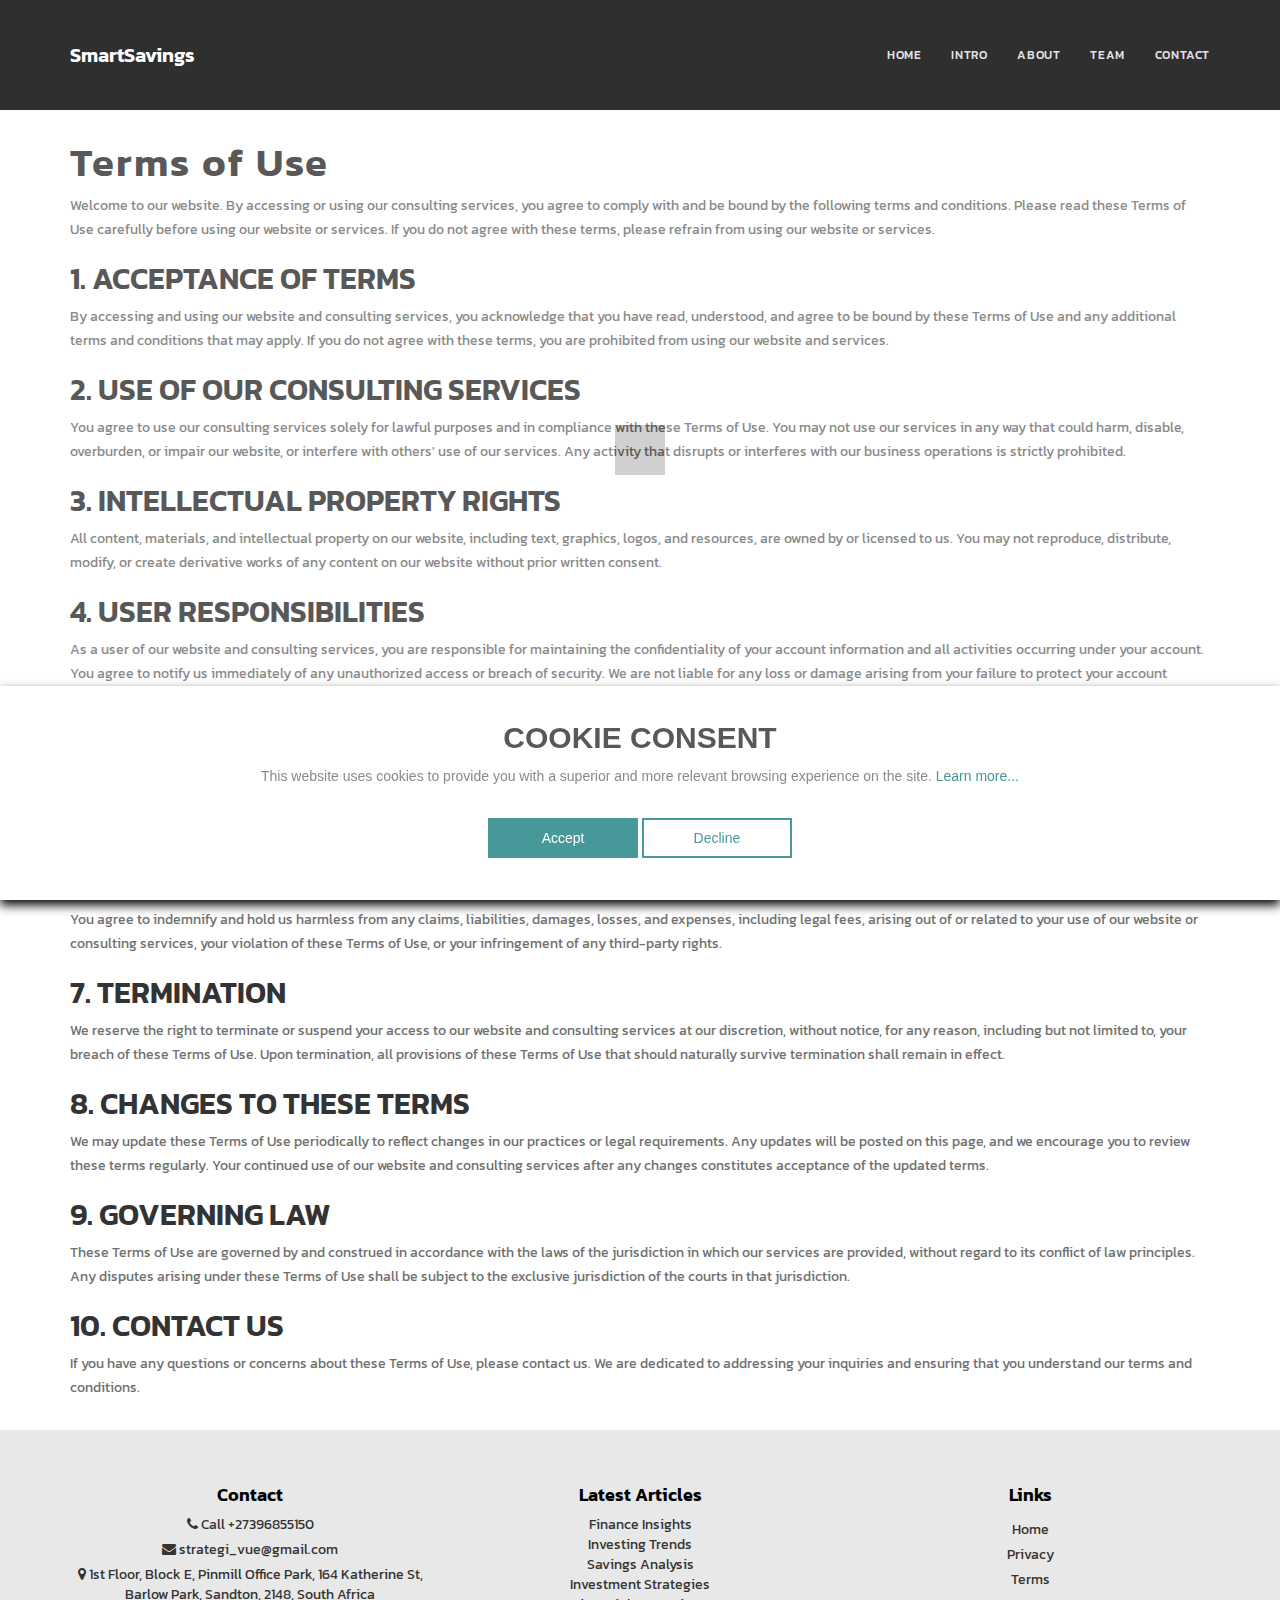
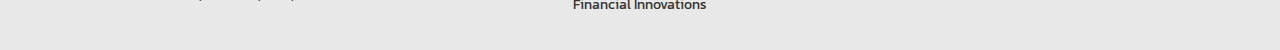
<file: terms-of-use.html>
<!DOCTYPE html>
<html dir="auto" lang="en">
    <head>
        <title>SmartSavings</title>
        <meta name="description" content="" />
        <meta name="author" content="" />
        <meta charset="UTF-8" />
        <meta http-equiv="X-UA-Compatible" content="IE=Edge" />
        <meta
            name="viewport"
            content="width=device-width, initial-scale=1, maximum-scale=1"
        />
        <link rel="shortcut icon" href="images/logo.png" />
        <link rel="stylesheet" href="css/bootstrap.min.css" />
        <link rel="stylesheet" href="css/animate.css" />
        <link rel="stylesheet" href="css/font-awesome.min.css" />
        <link rel="stylesheet" href="css/owl.theme.css" />
        <link rel="stylesheet" href="css/owl.carousel.css" />

        <!-- Main css -->
        <link rel="stylesheet" href="css/style.css" />

        <!-- Google Font -->
        <link
            href="https://fonts.googleapis.com/css?family=Kanit:400,500,600"
            rel="stylesheet"
            type="text/css"
        />
    </head>
    <body>
        <!-- =========================
            PRE LOADER       
        ============================== -->
        <div class="preloader">
            <div class="sk-rotating-plane"></div>
        </div>

        <!-- =========================
            NAVIGATION LINKS     
        ============================== -->
        <div
            style="background: #000000"
            class="navbar navbar-fixed-top custom-navbar"
            role="navigation"
        >
            <div class="container">
                <!-- navbar header -->
                <div class="navbar-header">
                    <button
                        class="navbar-toggle"
                        data-toggle="collapse"
                        data-target=".navbar-collapse"
                    >
                        <span class="icon icon-bar"></span>
                        <span class="icon icon-bar"></span>
                        <span class="icon icon-bar"></span>
                    </button>
                    <a href="index.html" class="navbar-brand">SmartSavings</a>
                </div>

                <div class="collapse navbar-collapse">
                    <ul class="nav navbar-nav navbar-right">
                        <li>
                            <a href="index.html" class="smoothScroll">Home</a>
                        </li>
                        <li><a href="#intro" class="smoothScroll">Intro</a></li>
                        <li>
                            <a href="#overview" class="smoothScroll">About</a>
                        </li>
                        <li>
                            <a href="#speakers" class="smoothScroll">Team</a>
                        </li>
                        <li>
                            <a href="#contact" class="smoothScroll">Contact</a>
                        </li>
                    </ul>
                </div>
            </div>
        </div>
        <main>
            <article
                class="container additional-wrapper"
                style="margin-top: 100px"
            >
                <div class="page__content" style="padding: 20px 0px">
                    <h1>Terms of Use</h1>
                    <p>
                        Welcome to our website. By accessing or using our
                        consulting services, you agree to comply with and be
                        bound by the following terms and conditions. Please read
                        these Terms of Use carefully before using our website or
                        services. If you do not agree with these terms, please
                        refrain from using our website or services.
                    </p>

                    <h2>1. Acceptance of Terms</h2>
                    <p>
                        By accessing and using our website and consulting
                        services, you acknowledge that you have read,
                        understood, and agree to be bound by these Terms of Use
                        and any additional terms and conditions that may apply.
                        If you do not agree with these terms, you are prohibited
                        from using our website and services.
                    </p>

                    <h2>2. Use of Our Consulting Services</h2>
                    <p>
                        You agree to use our consulting services solely for
                        lawful purposes and in compliance with these Terms of
                        Use. You may not use our services in any way that could
                        harm, disable, overburden, or impair our website, or
                        interfere with others' use of our services. Any activity
                        that disrupts or interferes with our business operations
                        is strictly prohibited.
                    </p>

                    <h2>3. Intellectual Property Rights</h2>
                    <p>
                        All content, materials, and intellectual property on our
                        website, including text, graphics, logos, and resources,
                        are owned by or licensed to us. You may not reproduce,
                        distribute, modify, or create derivative works of any
                        content on our website without prior written consent.
                    </p>

                    <h2>4. User Responsibilities</h2>
                    <p>
                        As a user of our website and consulting services, you
                        are responsible for maintaining the confidentiality of
                        your account information and all activities occurring
                        under your account. You agree to notify us immediately
                        of any unauthorized access or breach of security. We are
                        not liable for any loss or damage arising from your
                        failure to protect your account information.
                    </p>

                    <h2>5. Disclaimers and Limitation of Liability</h2>
                    <p>
                        Our website and consulting services are provided on an
                        "as-is" and "as-available" basis. We make no warranties
                        or representations regarding the availability or
                        reliability of our website, or the accuracy of any
                        content. To the fullest extent permitted by law, we
                        disclaim all warranties, express or implied, and are not
                        liable for any damages resulting from your use of our
                        website or services.
                    </p>

                    <h2>6. Indemnification</h2>
                    <p>
                        You agree to indemnify and hold us harmless from any
                        claims, liabilities, damages, losses, and expenses,
                        including legal fees, arising out of or related to your
                        use of our website or consulting services, your
                        violation of these Terms of Use, or your infringement of
                        any third-party rights.
                    </p>

                    <h2>7. Termination</h2>
                    <p>
                        We reserve the right to terminate or suspend your access
                        to our website and consulting services at our
                        discretion, without notice, for any reason, including
                        but not limited to, your breach of these Terms of Use.
                        Upon termination, all provisions of these Terms of Use
                        that should naturally survive termination shall remain
                        in effect.
                    </p>

                    <h2>8. Changes to These Terms</h2>
                    <p>
                        We may update these Terms of Use periodically to reflect
                        changes in our practices or legal requirements. Any
                        updates will be posted on this page, and we encourage
                        you to review these terms regularly. Your continued use
                        of our website and consulting services after any changes
                        constitutes acceptance of the updated terms.
                    </p>

                    <h2>9. Governing Law</h2>
                    <p>
                        These Terms of Use are governed by and construed in
                        accordance with the laws of the jurisdiction in which
                        our services are provided, without regard to its
                        conflict of law principles. Any disputes arising under
                        these Terms of Use shall be subject to the exclusive
                        jurisdiction of the courts in that jurisdiction.
                    </p>

                    <h2>10. Contact Us</h2>
                    <p>
                        If you have any questions or concerns about these Terms
                        of Use, please contact us. We are dedicated to
                        addressing your inquiries and ensuring that you
                        understand our terms and conditions.
                    </p>
                </div>
            </article>
        </main>

        <!-- =========================
    FOOTER SECTION   
============================== -->
        <footer class="site-footer" style="background: #e8e8e8">
            <div class="container">
                <div class="row">
                    <div class="col-md-6 col-lg-4">
                        <h4 style="color: #000000">Contact</h4>
                        <div class="info_contact">
                            <div>
                                <i class="fa fa-phone" aria-hidden="true"></i>
                                <span> Call +27396855150 </span>
                            </div>
                            <div>
                                <i class="fa fa-envelope"></i>
                                <span>
                                    <a href="mailto:strategi_vue@gmail.com">
                                        strategi_vue@gmail.com
                                    </a>
                                </span>
                            </div>
                            <div>
                                <i
                                    class="fa fa-map-marker"
                                    aria-hidden="true"
                                ></i>
                                <span>
                                    1st Floor, Block E, Pinmill Office Park, 164
                                    Katherine St, Barlow Park, Sandton, 2148,
                                    South Africa
                                </span>
                            </div>
                        </div>
                    </div>

                    <div class="col-md-6 col-lg-4">
                        <div class="content">
                            <div class="footer-widget">
                                <h4 style="color: #000000">Latest Articles</h4>
                                <div class="fwidget">
                                    <ul style="padding-left: 0">
                                        <li style="list-style-type: none">
                                            <a href="#0">Finance Insights</a>
                                        </li>
                                        <li style="list-style-type: none">
                                            <a href="#0">Investing Trends</a>
                                        </li>
                                        <li style="list-style-type: none">
                                            <a href="#0">Savings Analysis</a>
                                        </li>
                                        <li style="list-style-type: none">
                                            <a href="#0"
                                                >Investment Strategies</a
                                            >
                                        </li>
                                        <li style="list-style-type: none">
                                            <a href="#0"
                                                >Financial Innovations</a
                                            >
                                        </li>
                                    </ul>
                                </div>
                            </div>
                        </div>
                    </div>

                    <div class="col-lg-4 col-md-6">
                        <div class="links">
                            <h4 style="color: #000000">Links</h4>
                            <span>
                                <a href="index.html">Home</a>
                            </span>
                            <span>
                                <a href="privacy-policy.html">Privacy</a>
                            </span>
                            <span>
                                <a href="terms-of-use.html">Terms</a>
                            </span>
                        </div>
                    </div>
                </div>
            </div>
        </footer>

        <!-- Cookie banner -->
        <div class="cookie-wrapper show">
            <div>
                <i class="bx bx-cookie"></i>
                <h2 style="text-align: center">Cookie Consent</h2>
            </div>

            <div class="data">
                <p>
                    This website uses cookies to provide you with a superior and
                    more relevant browsing experience on the site.
                    <a href="#">Learn more...</a>
                </p>
            </div>

            <div class="buttons">
                <button class="cookie-button" id="acceptBtn">Accept</button>
                <button class="cookie-button" id="declineBtn">Decline</button>
            </div>
        </div>
        <!-- End Cookie banner -->

        <!-- Back top -->
        <a href="#back-top" class="go-top"><i class="fa fa-angle-up"></i></a>

        <!-- =========================
SCRIPTS   
============================== -->
        <script src="js/jquery.js"></script>
        <script src="js/bootstrap.min.js"></script>
        <script src="js/jquery.parallax.js"></script>
        <script src="js/owl.carousel.min.js"></script>
        <script src="js/smoothscroll.js"></script>
        <script src="js/wow.min.js"></script>
        <script src="js/custom.js"></script>
        <script src="js/cookiebanner.js"></script>
    </body>
</html>
</file>
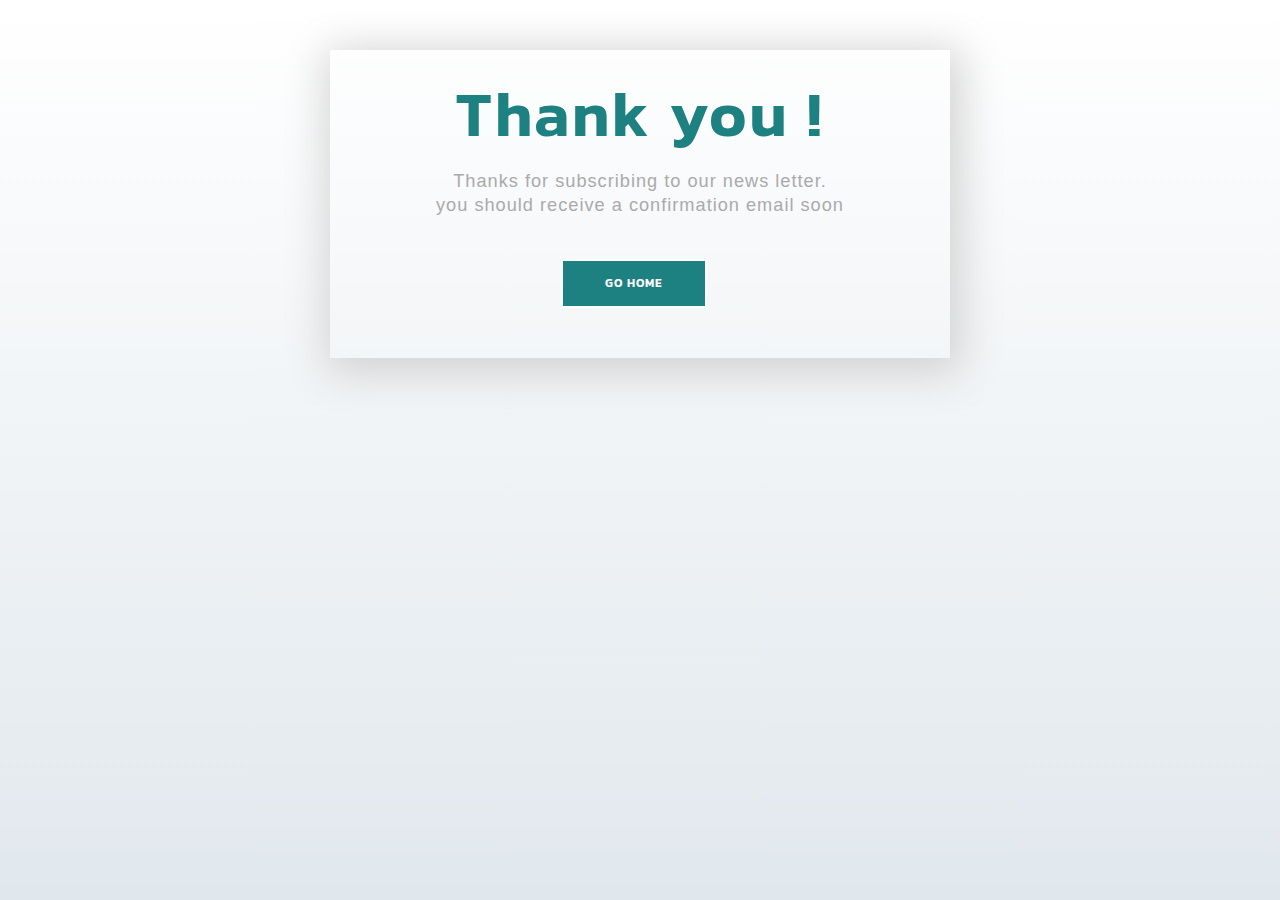
<file: thanks.html>
<!DOCTYPE html>
<html lang="en">
    <head>
        <title>SmartSavings</title>
        <meta name="description" content="" />
        <meta name="author" content="" />
        <meta charset="UTF-8" />
        <meta http-equiv="X-UA-Compatible" content="IE=Edge" />
        <meta
            name="viewport"
            content="width=device-width, initial-scale=1, maximum-scale=1"
        />
        <link rel="shortcut icon" href="images/logo.png" />
        <link rel="stylesheet" href="css/bootstrap.min.css" />
        <link rel="stylesheet" href="css/animate.css" />
        <link rel="stylesheet" href="css/font-awesome.min.css" />
        <link rel="stylesheet" href="css/owl.theme.css" />
        <link rel="stylesheet" href="css/owl.carousel.css" />

        <!-- Main css -->
        <link rel="stylesheet" href="css/style.css" />
        <link rel="stylesheet" href="css/thanks.css" />

        <!-- Google Font -->
        <link
            href="https://fonts.googleapis.com/css?family=Kanit:400,500,600"
            rel="stylesheet"
            type="text/css"
        />
    </head>
    <body>
        <div class="content">
            <div class="wrapper-1">
                <div class="wrapper-2">
                    <h1>Thank you !</h1>
                    <p>Thanks for subscribing to our news letter.</p>
                    <p>you should receive a confirmation email soon</p>
                    <a href="index.html">
                        <button class="go-home">go home</button>
                    </a>
                </div>
            </div>
        </div>
    </body>
</html>
</file>
<file: css/style.css>
body {
    background: #ffffff;
    font-family: 'Kanit', sans-serif;
    font-style: normal;
    font-weight: 400;
    overflow-x: hidden;
}

/*---------------------------------------
    Typorgraphy              
-----------------------------------------*/
h1,
h2,
h3,
h4,
h5,
h6 {
    font-weight: 600;
}

h3,
h5 {
    font-weight: 500;
}

h1 {
    font-size: 40px;
    letter-spacing: 2px;
}

h2 {
    font-size: 30px;
    text-transform: uppercase;
}

h3 {
    line-height: 36px;
}

h5 {
    letter-spacing: 1px;
    padding-top: 10px;
}

p {
    color: #707070;
    font-size: 14px;
    line-height: 24px;
}

a {
    text-decoration: none !important;
    outline: none;
}

/*---------------------------------------
    General               
-----------------------------------------*/
.section-title {
    margin-bottom: 32px;
}

#overview,
#register {
    padding-top: 14rem;
    padding-bottom: 14rem;
}

#detail,
#video,
#speakers,
#program,
#sponsors,
#contact,
footer {
    padding-top: 10rem;
    padding-bottom: 10rem;
}

#detail,
#speakers,
#sponsors,
footer {
    text-align: center;
}

#overview h3,
#detail h3,
#video h3,
#register h3,
#venue h3,
#contact h3 {
    padding-bottom: 12px;
}

#intro .btn,
#contact .btn {
    background: transparent;
    border: 2px solid #ffffff;
    border-radius: 0px;
    color: #ffffff;
    font-weight: 600;
    letter-spacing: 1px;
    font-size: 12px;
    padding: 14px 42px;
    margin-top: 42px;
    margin-right: 12px;
    -webkit-transition: all 0.4s ease-in-out;
    transition: all 0.4s ease-in-out;
}

#intro .btn-danger,
#contact .btn-danger {
    background: #1e8181;
    border-color: transparent;
}

#contact .btn {
    border-radius: 100px;
}

#intro .btn-danger:hover {
    background: transparent;
    border-color: #ffffff;
    color: #ffffff;
}

#contact .btn-danger:hover {
    background: #000000;
}

#intro .btn-default:hover {
    background: #ffffff;
    color: #333333;
    border-color: transparent;
}

.parallax-section {
    background-attachment: fixed !important;
    background-size: cover !important;
}

/*---------------------------------------
    Preloader section              
-----------------------------------------*/
.preloader {
    position: fixed;
    top: 0;
    left: 0;
    width: 100%;
    height: 100%;
    z-index: 99999;
    display: flex;
    flex-flow: row nowrap;
    justify-content: center;
    align-items: center;
    background: none repeat scroll 0 0 #ffffff;
}

.sk-rotating-plane {
    width: 50px;
    height: 50px;
    background-color: #000000;
    -webkit-animation: sk-rotatePlane 1.2s infinite ease-in-out;
    animation: sk-rotatePlane 1.2s infinite ease-in-out;
}

@-webkit-keyframes sk-rotatePlane {
    0% {
        -webkit-transform: perspective(120px) rotateX(0deg) rotateY(0deg);
        transform: perspective(120px) rotateX(0deg) rotateY(0deg);
    }
    50% {
        -webkit-transform: perspective(120px) rotateX(-180.1deg) rotateY(0deg);
        transform: perspective(120px) rotateX(-180.1deg) rotateY(0deg);
    }
    100% {
        -webkit-transform: perspective(120px) rotateX(-180deg)
            rotateY(-179.9deg);
        transform: perspective(120px) rotateX(-180deg) rotateY(-179.9deg);
    }
}

@keyframes sk-rotatePlane {
    0% {
        -webkit-transform: perspective(120px) rotateX(0deg) rotateY(0deg);
        transform: perspective(120px) rotateX(0deg) rotateY(0deg);
    }
    50% {
        -webkit-transform: perspective(120px) rotateX(-180.1deg) rotateY(0deg);
        transform: perspective(120px) rotateX(-180.1deg) rotateY(0deg);
    }
    100% {
        -webkit-transform: perspective(120px) rotateX(-180deg)
            rotateY(-179.9deg);
        transform: perspective(120px) rotateX(-180deg) rotateY(-179.9deg);
    }
}

/*---------------------------------------
    Navigation Links section              
-----------------------------------------*/
.custom-navbar {
    margin-bottom: 0;
    background-color: #101010;
}

.custom-navbar .navbar-brand {
    color: #ffffff;
    font-weight: 600;
    font-size: 2rem;
    line-height: 40px;
}

.custom-navbar .nav li a {
    color: #ddd;
    font-size: 12px;
    font-weight: 500;
    letter-spacing: 0.6px;
    text-transform: uppercase;
    line-height: 40px;
    transition: all 0.4s ease-in-out;
}

.custom-navbar .nav li a:hover {
    background: transparent;
    color: #e1b791;
}

.custom-navbar .navbar-nav > li > a:hover,
.custom-navbar .navbar-nav > li > a:focus {
    background-color: transparent;
}

.custom-navbar .nav li.active > a {
    background-color: transparent;
    color: #e1b791;
}

.custom-navbar .navbar-toggle {
    border: none;
    padding-top: 10px;
}

.custom-navbar .navbar-toggle {
    background-color: transparent;
}

.custom-navbar .navbar-toggle .icon-bar {
    background: #ffffff;
    border-color: transparent;
}

@media (min-width: 992px) {
    .custom-navbar {
        padding: 20px 0;
        border-bottom: 0;
        background: 0 0;
    }
    .custom-navbar.top-nav-collapse {
        background: #101010;
        padding: 0;
    }
}

/*---------------------------------------
    Intro section              
-----------------------------------------*/
#intro {
    background: url('../images/intro-bg.jpg') 50% 0 repeat-y fixed;
    -webkit-background-size: cover;
    background-size: cover;
    background-position: center center;
    color: #ffffff;
    display: -webkit-box;
    display: -webkit-flex;
    display: -ms-flexbox;
    display: flex;
    -webkit-box-align: center;
    -webkit-align-items: center;
    -ms-flex-align: center;
    align-items: center;
    height: 100vh;
    text-align: center;
}

#intro h3 {
    letter-spacing: 2px;
}

/*---------------------------------------
   Overview  section              
-----------------------------------------*/
#overview img {
    position: relative;
    padding-bottom: 32px;
}

/*---------------------------------------
    Detail section              
-----------------------------------------*/
#detail {
    background: #000000;
    color: #ffffff;
}

#detail .fa {
    color: #1e8181;
    font-size: 48px;
}

/*---------------------------------------
    Video section              
-----------------------------------------*/
#video iframe {
    border: none;
}

/*---------------------------------------
   Speakers section              
-----------------------------------------*/
#speakers {
    background: #f9f9f9;
}

#speakers h3 {
    font-size: 18px;
    margin-bottom: 0px;
}

#speakers h6 {
    color: #666;
    margin-top: 4px;
}

#speakers img {
    width: 100%;
    max-width: 100%;
    height: auto;
}

#speakers .col-md-3 {
    display: block;
    width: 100%;
    padding-top: 30px;
    padding-bottom: 20px;
    margin-bottom: 22px;
}

#speakers .speakers-wrapper {
    background: #ffffff;
    padding-bottom: 22px;
}

/*---------------------------------------
   Program section              
-----------------------------------------*/
#program h4 {
    color: #808080;
    font-size: 12px;
}

#program h3 {
    margin-top: 16px;
}

#program .program-divider {
    border: 1px solid #f9f9f9;
    margin-top: 32px;
    margin-bottom: 42px;
}

#program span {
    padding-right: 12px;
}

#program img {
    border-radius: 50%;
}

.nav-tabs {
    margin-bottom: 20px;
}
.nav-tabs > li {
    float: left;
    margin-bottom: -1px;
}
.nav-tabs > li > a {
    color: #000000;
    font-weight: 600;
    margin-right: 2px;
    line-height: 1.42857143;
    border: none;
    border-radius: 0px;
}
.nav-tabs > li > a:hover {
    background-color: transparent;
}
.nav-tabs > li.active > a,
.nav-tabs > li.active > a:hover,
.nav-tabs > li.active > a:focus {
    color: #1e8181;
    cursor: default;
    background-color: transparent;
    border: 1px solid transparent;
    border-bottom-color: #999;
}
.tab-content {
    padding-top: 20px;
}

/*---------------------------------------
    Regsiter section              
-----------------------------------------*/
#register {
    background: url('../images/register-bg.jpg') 50% 0 repeat-y fixed;
    -webkit-background-size: cover;
    background-size: cover;
    background-position: center center;
    color: #ffffff;
}

#register .form-control {
    background: transparent;
    border: 2px solid #ffffff;
    border-radius: 0px;
    color: #ffffff;
    margin-bottom: 16px;
}

#register input {
    height: 45px;
}

#register input[type='submit'] {
    background: #1e8181;
    border-radius: 100px;
    border: none;
    color: #ffffff;
    letter-spacing: 2px;
    height: 50px;
    margin-top: 12px;
    transition: all 0.4s ease-in-out;
}

#register input[type='submit']:hover {
    background: #ffffff;
    color: #000000;
}

/*---------------------------------------
   Faq section              
-----------------------------------------*/
#faq {
    background: #f9f9f9;
    padding-top: 8rem;
    padding-bottom: 8rem;
}

#faq .panel-group {
    margin-top: 32px;
}

#faq .panel-group .panel {
    margin-bottom: 8px;
}

#faq .panel-default {
    border: none;
}

#faq .panel-default > .panel-heading {
    background: #f0f0f0;
    color: #505050;
}

#faq .panel-heading {
    border: none;
    padding-top: 8px;
    padding-bottom: 6px;
}

#faq .panel-default > .panel-heading + .panel-collapse > .panel-body {
    border-top: none;
    padding-top: 22px;
    padding-left: 32px;
    padding-bottom: 22px;
}

#faq .panel-heading .panel-title a[data-toggle='collapse'] {
    font-size: 18px;
    font-weight: 500;
    position: relative;
    display: block;
    width: 100%;
    height: 100%;
    padding: 10px 15px;
}

#faq .panel-heading .panel-title a[data-toggle='collapse']::after {
    content: '-';
    display: block;
    position: absolute;
    line-height: 1;
    right: 1em;
    top: 50%;
    transform: translateY(-50%);
}

#faq .panel-heading .panel-title a[data-toggle='collapse'].collapsed::after {
    content: '+';
}

/*---------------------------------------
   Venue section              
-----------------------------------------*/
#venue {
    background: url('../images/venue-bg.jpg') 50% 0 repeat-y fixed;
    background-size: cover;
    background-position: center center;
    padding-top: 7rem;
    padding-bottom: 7rem;
}

#venue p {
    padding-top: 12px;
    padding-bottom: 18px;
}

/*---------------------------------------
   Sponsors section              
-----------------------------------------*/
#sponsors img {
    margin-top: 18px;
}

/*---------------------------------------
   Contact section              
-----------------------------------------*/
#contact {
    background: url('../images/contact-bg.jpg') 50% 0 repeat-y fixed;
    background-size: cover;
    background-position: center center;
}

#contact .contact_des {
    padding-top: 3rem;
    padding-right: 2rem;
}

#contact .contact_detail {
    background: #ffffff;
    padding: 5rem 5rem 12rem 5rem;
}

#contact .form-control {
    background: transparent;
    border: none;
    border-bottom: 1px solid #f0f0f0;
    border-radius: 0px;
    box-shadow: none;
    margin-bottom: 16px;
    transition: all 0.4s ease-in-out;
}

#contact .form-control:focus {
    border-bottom-color: #999;
}

#contact input {
    height: 45px;
}

#contact input[type='submit'] {
    background: #000000;
    border-radius: 100px;
    border: none;
    color: #ffffff;
    letter-spacing: 2px;
    height: 50px;
    margin-top: 12px;
    transition: all 0.4s ease-in-out;
}

#contact input[type='submit']:hover {
    background: #1e8181;
}

/*---------------------------------------
   Footer section              
-----------------------------------------*/
.site-footer {
    padding-top: 4.5rem;
    padding-bottom: 2.5rem;
}

.site-footer .custom-link {
    color: rgba(255, 255, 255, 0.65);
    font-size: var(--p-font-size);
}

.site-footer .custom-link:hover,
.site-footer .social-icon-link:hover {
    color: var(--white-color);
}

.copyright-text {
    color: rgba(255, 255, 255, 0.45);
    font-size: var(--copyright-text-font-size);
}
.site-footer li a {
    color: #333;
}
.site-footer p a {
    color: #333;
}
.info_contact {
    display: flex;
    flex-direction: column;
    row-gap: 5px;
}
.info_contact span,
a {
    color: #333;
}
.info_contact a:hover {
    color: #1e8181;
}
.fwidget {
    display: flex;
    flex-direction: column;
    row-gap: 5px;
}

.fwidget a:hover {
    color: #1e8181;
}

.site-footer .links {
    display: flex;
    flex-direction: column;
    row-gap: 5px;
}
.site-footer .links a:hover {
    color: #1e8181;
}

/* Back top */
.go-top {
    background-color: #000000;
    bottom: 2em;
    right: 2em;
    color: #ffffff;
    font-size: 32px;
    display: none;
    position: fixed;
    text-decoration: none;
    width: 60px;
    height: 60px;
    line-height: 60px;
    text-align: center;
    transition: all 0.4s ease-in-out;
}

.go-top:hover {
    background: #1e8181;
    color: #ffffff;
}

/*---------------------------------------
   Social icon             
-----------------------------------------*/
.social-icon {
    position: relative;
    padding: 0;
    margin: 0;
}

.social-icon li {
    display: inline-block;
    list-style: none;
}

.social-icon li a {
    color: #666;
    border-radius: 100px;
    font-size: 16px;
    text-decoration: none;
    transition: all 0.4s ease-in-out;
    width: 50px;
    height: 50px;
    line-height: 50px;
    text-align: center;
    vertical-align: middle;
}

.social-icon li a:hover {
    background: #1e8181;
    color: #ffffff;
}

.additional-wrapper {
    margin-top: 100px;
    @media screen {
        margin-top: 50px;
    }
}

/*---------------------------------------
   Responsive styles            
-----------------------------------------*/
@media (max-width: 980px) {
    p {
        font-size: 13px;
    }

    .custom-navbar .navbar-brand {
        font-size: 2rem;
    }

    .custom-navbar .nav li a {
        font-size: 11px;
        line-height: 20px;
    }

    #intro {
        height: 65vh;
    }

    #video iframe {
        margin-top: 42px;
    }

    #contact .contact_detail {
        background: #ffffff;
        padding: 10rem 3rem 10rem 5rem;
    }
}

@media (max-width: 992px) {
    .custom-navbar .navbar-brand {
        line-height: 20px;
    }

    #overview img,
    #detail .col-md-4,
    #register form {
        padding-top: 32px;
    }

    .nav-tabs > li > a {
        font-size: 13px;
    }

    #program img {
        padding-bottom: 32px;
    }

    #sponsors img {
        padding-top: 22px;
    }

    #contact .contact_detail {
        margin-top: 82px;
    }
}

@media (max-width: 760px) {
    #intro {
        height: 100vh;
    }
}

.cookie-wrapper {
    position: fixed;
    bottom: 0px;
    right: 0;
    width: 100%;
    background: #fff;
    padding: 15px 25px 22px;
    transition: right 0.3s ease;
    box-shadow: 0 5px 10px rgb(0, 0, 0);
    z-index: 999;
}

.cookie-wrapper * {
    font-family: 'Raleway', sans-serif;
}

.cookie-wrapper .show {
    right: 20px;
}

.hidden {
    display: none;
}
header i {
    color: #1e8181;
    font-size: 32px;
    text-align: center;
}
header h2 {
    color: #1e8181;
    font-weight: 500;
    text-align: center;
}
.data {
    text-align: center;
}
.data p a {
    color: #1e8181;
    text-decoration: none;
    text-align: center !important;
}
.data p a:hover {
    text-decoration: underline;
}
.buttons {
    padding: 20px 0px;
    text-align: center;
}
.buttons .cookie-button {
    border: 2px solid #1e8181;
    color: #fff;
    padding: 8px 0;
    background: #1e8181;
    cursor: pointer;
    width: calc(100% / 2 - 10px);
    transition: all 0.5s ease;
    max-width: 150px;
    border-radius: 0px;
}
.buttons #acceptBtn:hover {
    background-color: transparent;
    color: #1e8181;
}
#declineBtn {
    background-color: #fff;
    color: #1e8181;
}
#declineBtn:hover {
    background-color: #1e8181;
    color: #fff;
}
/* Footer Style */
</file>
<file: css/thanks.css>
*{
    box-sizing:border-box;
}
body{
background: #ffffff;
background: linear-gradient(to bottom, #ffffff 0%,#e1e8ed 100%);
filter: progid:DXImageTransform.Microsoft.gradient( startColorstr='#ffffff', endColorstr='#e1e8ed',GradientType=0 );
    height: 100%;
        margin: 0;
        background-repeat: no-repeat;
        background-attachment: fixed;
    
}

.wrapper-1{
    width:100%;
    height:100vh;
    display: flex;
    flex-direction: column;
}
.wrapper-2{
    padding :30px;
    text-align:center;
}
h1{
    font-family: 'Kanit', cursive;
    font-size:4em;
    letter-spacing:3px;
    color:#1e8181 ;
    margin:0;
    margin-bottom:20px;
}
.wrapper-2 p{
    margin:0;
    font-size:1.3em;
    color:#aaa;
    font-family: 'Source Sans Pro', sans-serif;
    letter-spacing:1px;
}
.go-home{
    background: #1e8181;
    border: 2px solid #ffffff;
    border-radius: 0px;
    color: #ffffff;
    font-weight: 600;
    letter-spacing: 1px;
    font-size: 12px;
    padding: 14px 42px;
    margin-top: 42px;
    margin-right: 12px;
    -webkit-transition: all 0.4s ease-in-out;
    transition: all 0.4s ease-in-out;
    visibility: visible;
    animation-delay: 2.3s;
    animation-name: fadeInUp;
    text-decoration: none;
    text-transform: uppercase;
    cursor: pointer;
}
.go-home:hover {
    background: transparent;
    border-color: #1e8181;
}
a:hover .go-home {
    color: #1e8181;
}
.go-home a {
    text-decoration: none;
    color: #fff;
}

.footer-like{
    margin-top: auto; 
    background:#D7E6FE;
    padding:6px;
    text-align:center;
}
.footer-like p{
    margin:0;
    padding:4px;
    color:#ffc107;
    font-family: 'Source Sans Pro', sans-serif;
    letter-spacing:1px;
}
.footer-like p a{
    text-decoration:none;
    color:#ffc107;
    font-weight:600;
}

@media (min-width:360px){
    h1{
    font-size:4.5em;
    }
    .go-home{
    margin-bottom:20px;
    }
}

@media (min-width:600px){
    .content{
        max-width:1000px;
        margin:0 auto;
    }
    .wrapper-1{
        height: initial;
        max-width:620px;
        margin:0 auto;
        margin-top:50px;
        box-shadow: 4px 8px 40px 8px lightgray;
    }
}
</file>
